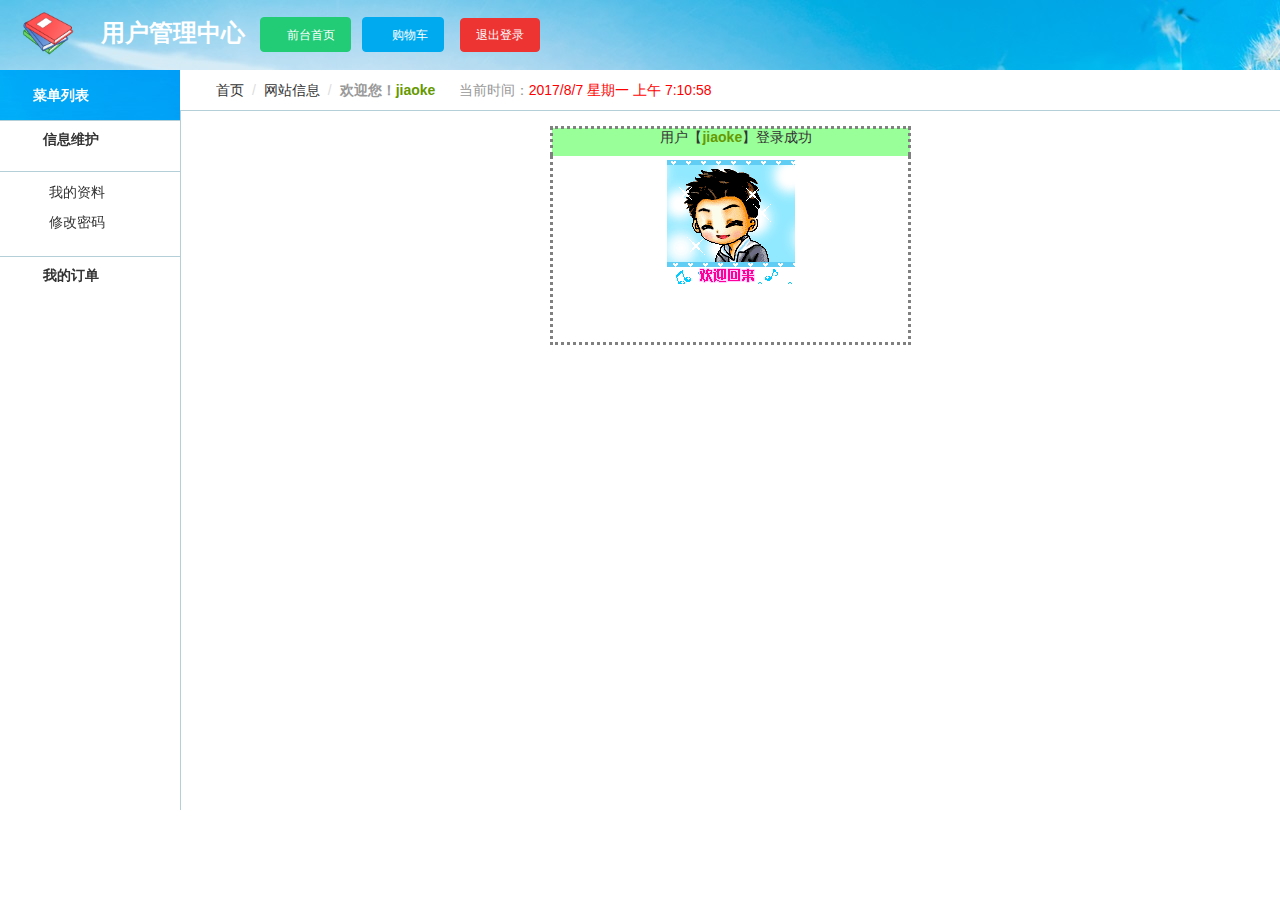
<file: BookShopWeb/UserRoom.html>
<!DOCTYPE html>
<html xmlns="http://www.w3.org/1999/xhtml">
<head><meta http-equiv="Content-Type" content="text/html; charset=utf-8" /><title>

</title>
<link rel="stylesheet" href="css/pintuer.css" /><link rel="stylesheet" href="css/admin.css" />
        <script src="js/jquery-1.9.1.js"></script>
        <script>
            $(document).ready(function () {
                $(".leftnav h2").click(function () {
                    $(this).next().slideToggle(200);
                    $(this).toggleClass("on");
                });
                $(".leftnav ul li a").click(function () {
                    $("#a_leader_txt").text($(this).text());
                    $(".leftnav ul li a").removeClass("on");
                    $(this).addClass("on");
                });
            });
        </script>
        <style>
            .menu-top {
                background: url(img/bg6.jpg);
                height:70px;
                overflow:hidden;
            }
            .leftnav-title1 { height:50px; background:url(img/left6.jpg);  color:#FFF; padding-left:22px;  font-size:14px; line-height:50px;}
        </style>
</head>
<body>
 <form method="post" action="./UserRoom.html" id="form1" class="form-x">
<div class="aspNetHidden">
<input type="hidden" name="__EVENTTARGET" id="__EVENTTARGET" value="" />
<input type="hidden" name="__EVENTARGUMENT" id="__EVENTARGUMENT" value="" />
<input type="hidden" name="__VIEWSTATE" id="__VIEWSTATE" value="noWigD68LW7UmUvOMOZ9N0PA2fKUn/mN7QeJ9lWlg94uFpGO83MGTdHO5ef3Q+kFGd1biC9eGWOQNcBkJYF4MbN3QXQNhbEHV/9qyg5qPNo5Op34jL36IIvRnjcKm/VEzoN1LbGuej5nhxZsLc8tm0XS4VryuBbQIgoir3UvhmJESLL3MPIYrMq8cV+WmdUA7hVEfAePdRw4KzRIMPc95Pe2EDbk/OxnfxPf7/5jmSd5/ezXQ7qhKO5vsdhUHudJa0s7z2nEwz0xOydUj6JGMw==" />
</div>

<script type="text/javascript">
//<![CDATA[
var theForm = document.forms['form1'];
if (!theForm) {
    theForm = document.form1;
}
function __doPostBack(eventTarget, eventArgument) {
    if (!theForm.onsubmit || (theForm.onsubmit() != false)) {
        theForm.__EVENTTARGET.value = eventTarget;
        theForm.__EVENTARGUMENT.value = eventArgument;
        theForm.submit();
    }
}
//]]>
</script>


        <div class=" menu-top">
            <div class="logo margin-big-left fadein-top">
                <h1>
                    <img src="img/menukey.png" class="radius-circle rotate-hover" height="50" alt="" />用户管理中心
                </h1>
            </div>
            <div class="head-l">
                <a class="button button-little bg-green" href="../Book/Index.html"><span class="icon-home"></span>前台首页</a>
                &nbsp;&nbsp;<a href="../Book/BookCar.html" class="button button-little bg-blue"><span class="icon-wrench"></span> 购物车</a>
                &nbsp;&nbsp;
                <a id="lbtnExit" class="button button-little bg-red" href="javascript:__doPostBack(&#39;ctl00$lbtnExit&#39;,&#39;&#39;)">退出登录</a>
            </div>
        </div>
        <div class="leftnav">
            <div class="leftnav-title1"><strong><span class="icon-list"></span>菜单列表</strong></div>
            <h2><span class="icon-user"></span>信息维护</h2>
            <ul style="display: block">
                
                <li><a href="UserInfo.html" ><span class="icon-caret-right"></span>我的资料</a></li>
                <li><a href="UserPwd.html" ><span class="icon-caret-right"></span>修改密码</a></li>
            </ul>
            <h2><span class="icon-pencil-square-o"></span><a href="UserOrder.html">我的订单</a></h2>
         
            
            
                
        
        </div>
        <ul class="bread">
            <li><a href="http://www.baidu.com" class="icon-home">首页</a></li>
            <li><a href="##" id="a_leader_txt">网站信息</a></li>
            <li><b>欢迎您！</b><span style="color: red;"><span id="labname" style="font-weight: 700; color: #669900">jiaoke</span></span>
                &nbsp;&nbsp;&nbsp;&nbsp;&nbsp;当前时间：<span style="color: red;"><span id="lblTime">2017/8/7 星期一 上午 7:10:58</span></span> </li>
        </ul>
        <div class="admin" style="height:700px">
            
            
    
     <table align="center"
                    style="border-style: dotted; width: 361px; height: 219px;">
                    <tr>
                        <td bgcolor="#99FF99"  style="text-align: center" class="style29">
                            &nbsp;&nbsp;
                            用户【<span id="ContentPlaceHolder1_labname" style="font-weight: 700; color: #669900">jiaoke</span>】登录成功</td>
                    </tr>
                    <tr>
                        <td style="text-align: center">
                            <img id="ContentPlaceHolder1_Image1" src="img/Welcome.gif" />
                        </td>
                    </tr>
                </table>

        </div>
        
    
<div class="aspNetHidden">

	<input type="hidden" name="__VIEWSTATEGENERATOR" id="__VIEWSTATEGENERATOR" value="E0A4F479" />
	<input type="hidden" name="__EVENTVALIDATION" id="__EVENTVALIDATION" value="3TgVYKML9PwQZPudJhnbVznE70jZuBMX5hT+aDL9R1S7kW2FaP8/kyDbTZfwL8Lf44P3mYDOezM2CFmAK5n56zKzAAH+g363uOr2yCaLBbjIeoui0txaBkJcZSpx2Fzg" />
</div></form>

<!-- Visual Studio Browser Link -->
<script type="application/json" id="__browserLink_initializationData">
    {"appName":"Firefox","requestId":"001d2e238efd47ecab72ff80d7f9ef6c"}
</script>
<script type="text/javascript" src="http://localhost:16604/684f63152dfd463dab384f72747561d2/browserLink" async="async"></script>
<!-- End Browser Link -->

</body>
</html>
</file>
<file: BookShopWeb/css/pintuer.css>
html{margin:0;padding:0;border:0;-webkit-text-size-adjust:100%;-ms-text-size-adjust:100%;-webkit-tap-highlight-color:rgba(0, 0, 0, 0);}
body, div, span, object, iframe, h1, h2, h3, h4, h5, h6, p, blockquote, pre, a, abbr, acronym, address, code, del, dfn, em, q, dl, dt, dd, ol, ul, li, fieldset, form, legend, caption, tbody, tfoot, thead, article, aside, dialog, figure, footer, header, hgroup, nav, section{border-style: none;
    border-color: inherit;
    border-width: 0;
    padding: 0;
    font-size:14px;vertical-align:baseline;
    margin-left: 0;
    margin-right: 0;
    margin-top: 0;
}
article, aside, details, figcaption, figure, dialog, footer, header, hgroup, menu, nav, section{display:block;}
body{font-size:14px;color:#333;background:#fff;font-family:"Microsoft YaHei","simsun","Helvetica Neue", Arial, Helvetica, sans-serif;}
img{border:0;vertical-align:bottom;}
::-webkit-input-placeholder{color:#999;}
:-moz-placeholder{color:#999;}
::-moz-placeholder{color:#999;}
:-ms-input-placeholder{color:#ccc;}
*{-webkit-box-sizing:border-box;-moz-box-sizing:border-box;box-sizing:border-box;}
*:before,*:after{-webkit-box-sizing:border-box;-moz-box-sizing:border-box;box-sizing:border-box;}
button::-moz-focus-inner,input::-moz-focus-inner{padding:0;border:0;}
textarea{overflow:auto;}
input:focus,textarea:focus,button:focus,select:focus{outline:none;}
input::-ms-clear{display:none;}
article,aside,details,figcaption,figure,footer,header,hgroup,main,nav,section,summary{display:block;}
audio,canvas,progress,video{display:inline-block;vertical-align:baseline;}
audio:not([controls]){display:none;height:0;}
[hidden],template{display:none;}
a{background:transparent;}
a:active,a:hover{outline:0;}
a:focus{outline:thin dotted;outline:5px auto -webkit-focus-ring-color;outline-offset:-2px;}
abbr[title]{border-bottom:1px dotted;}
b,strong{font-weight:bold;}
dfn{font-style:italic;}
mark{color:#000;background:#ff0;}
small{font-size:80%;}
sub,sup{position:relative;font-size:75%;line-height:0;vertical-align:baseline;}
sup{top:-.5em;}
sub{bottom:-.25em;}
svg:not(:root){overflow:hidden;}
figure{margin:1em 40px;}
hr{height:0;-moz-box-sizing:content-box;box-sizing:content-box;}
pre{overflow:auto;}
code,kbd,pre,samp{font-family:monospace, monospace;font-size:1em;}
button,input,optgroup,select,textarea{margin:0;font:inherit;}
button{overflow:visible;}
button,select{text-transform:none;}
button,html input[type="button"],input[type="reset"],input[type="submit"]{-webkit-appearance:button;cursor:pointer;}
button[disabled],html input[disabled]{cursor:default;}
button::-moz-focus-inner,input::-moz-focus-inner{padding:0;border:0;}
input{line-height:normal;}
input[type="checkbox"],input[type="radio"]{box-sizing:border-box;padding:0;}
input[type="number"]::-webkit-inner-spin-button,input[type="number"]::-webkit-outer-spin-button{height:auto;}
input[type="search"]{-webkit-box-sizing:content-box;-moz-box-sizing:content-box;box-sizing:content-box;-webkit-appearance:textfield;}
input[type="search"]::-webkit-search-cancel-button,input[type="search"]::-webkit-search-decoration{-webkit-appearance:none;}
fieldset{padding:.35em .625em .75em;margin:0 2px;border:1px solid #c0c0c0;}
legend{padding:0;border:0;}
optgroup{font-weight:bold;}
table{border-spacing:0;border-collapse:collapse;
    margin-top: 0px;
}
td,th{padding:0;}
.button{border:solid 1px #ddd;background:transparent;border-radius:4px;font-size:14px;padding:6px 15px;margin:0;display:inline-block;line-height:20px;transition:all 1s cubic-bezier(0.175, 0.885, 0.32, 1) 0s;}
.button[disabled]{pointer-events:none;cursor:not-allowed;webkit-box-shadow:none;box-shadow:none;filter:alpha(opacity=50);opacity:.5;}
.button:active{background-image:none;outline:0;transition:all 0.3s cubic-bezier(0.175, 0.885, 0.32, 1) 0s;}
.button:hover{transition:all 0.3s cubic-bezier(0.175, 0.885, 0.32, 1) 0s;}
.button-block{display:block;width:100%;}
.button-large{padding:15px 20px;font-size:24px;line-height:24px;}
.button-big{padding:10px 15px;font-size:18px;line-height:22px;}
.button-small{padding:5px 10px;font-size:12px;font-weight:normal;line-height:18px;}
.button-little{padding:3px 5px;font-size:12px;font-weight:normal;line-height:16px;}
.button.bg-main,.button.bg-sub,.button.bg-dot,.button.bg-black,.button.bg-gray,.button.bg-red,.button.bg-yellow,.button.bg-blue,.button.bg-green{color:#fff;}
.layout{width:100%;}
.container,.container-layout{margin:0 auto;padding:0 10px;}
@media (min-width:760px){.container{width:760px;}}
@media (min-width:1000px){.container{width:1000px;}}
@media (min-width:1200px){.container{width:1200px;}}
.line{margin:0;padding:0;}
.x1,.x2,.x3,.x4,.x5,.x6,.x7,.x8,.x9,.x10,.x11,.x12,.xl1,.xl2,.xl3,.xl4,.xl5,.xl6,.xl7,.xl8,.xl9,.xl10,.xl11,.xl12,.xs1,.xs2,.xs3,.xs4,.xs5,.xs6,.xs7,.xs8,.xs9,.xs10,.xs11,.xs12,.xm1,.xm2,.xm3,.xm4,.xm5,.xm6,.xm7,.xm8,.xm9,.xm10,.xm11,.xm12,.xb1,.xb2,.xb3,.xb4,.xb5,.xb6,.xb7,.xb8,.xb9,.xb10,.xb11,.xb12{position:relative;min-height:1px;}
.line-big{margin-left:-10px;margin-right:-10px;}
.line-big .x1,.line-big .x2,.line-big .x3,.line-big .x4,.line-big .x5,.line-big .x6,.line-big .x7,.line-big .x8,.line-big .x9,.line-big .x10,.line-big .x11,.line-big .x12,
.line-big .xl1,.line-big .xl2,.line-big .xl3,.line-big .xl4,.line-big .xl5,.line-big .xl6,.line-big .xl7,.line-big .xl8,.line-big .xl9,.line-big .xl10,.line-big .xl11,.line-big .xl12,
.line-big .xs1,.line-big .xs2,.line-big .xs3,.line-big .xs4,.line-big .xs5,.line-big .xs6,.line-big .xs7,.line-big .xs8,.line-big .xs9,.line-big .xs10,.line-big .xs11,.line-big .xs12,
.line-big .xm1,.line-big .xm2,.line-big .xm3,.line-big .xm4,.line-big .xm5,.line-big .xm6,.line-big .xm7,.line-big .xm8,.line-big .xm9,.line-big .xm10,.line-big .xm11,.line-big .xm12,
.line-big .xb1,.line-big .xb2,.line-big .xb3,.line-big .xb4,.line-big .xb5,.line-big .xb6,.line-big .xb7,.line-big .xb8,.line-big .xb9,.line-big .xb10,.line-big .xb11,.line-big .xb12{position:relative;min-height:1px;padding-right:10px;padding-left:10px;}
.line-middle{margin-left:-5px;margin-right:-5px;}
.line-middle .x1,.line-middle .x2,.line-middle .x3,.line-middle .x4,.line-middle .x5,.line-middle .x6,.line-middle .x7,.line-middle .x8,.line-middle .x9,.line-middle .x10,.line-middle .x11,.line-middle .x12,
.line-middle .xl1,.line-middle .xl2,.line-middle .xl3,.line-middle .xl4,.line-middle .xl5,.line-middle .xl6,.line-middle .xl7,.line-middle .xl8,.line-middle .xl9,.line-middle .xl10,.line-middle .xl11,.line-middle .xl12,
.line-middle .xs1,.line-middle .xs2,.line-middle .xs3,.line-middle .xs4,.line-middle .xs5,.line-middle .xs6,.line-middle .xs7,.line-middle .xs8,.line-middle .xs9,.line-middle .xs10,.line-middle .xs11,.line-middle .xs12,
.line-middle .xm1,.line-middle .xm2,.line-middle .xm3,.line-middle .xm4,.line-middle .xm5,.line-middle .xm6,.line-middle .xm7,.line-middle .xm8,.line-middle .xm9,.line-middle .xm10,.line-middle .xm11,.line-middle .xm12,
.line-middle .xb1,.line-middle .xb2,.line-middle .xb3,.line-middle .xb4,.line-middle .xb5,.line-middle .xb6,.line-middle .xb7,.line-middle .xb8,.line-middle .xb9,.line-middle .xb10,.line-middle .xb11,.line-middle .xb12{position:relative;min-height:1px;padding-right:5px;padding-left:5px;}
.line-small{margin-left:-2px;margin-right:-2px;}
.line-small .x1,.line-small .x2,.line-small .x3,.line-small .x4,.line-small .x5,.line-small .x6,.line-small .x7,.line-small .x8,.line-small .x9,.line-small .x10,.line-small .x11,.line-small .x12,
.line-small .xl1,.line-small .xl2,.line-small .xl3,.line-small .xl4,.line-small .xl5,.line-small .xl6,.line-small .xl7,.line-small .xl8,.line-small .xl9,.line-small .xl10,.line-small .xl11,.line-small .xl12,
.line-small .xs1,.line-small .xs2,.line-small .xs3,.line-small .xs4,.line-small .xs5,.line-small .xs6,.line-small .xs7,.line-small .xs8,.line-small .xs9,.line-small .xs10,.line-small .xs11,.line-small .xs12,
.line-small .xm1,.line-small .xm2,.line-small .xm3,.line-small .xm4,.line-small .xm5,.line-small .xm6,.line-small .xm7,.line-small .xm8,.line-small .xm9,.line-small .xm10,.line-small .xm11,.line-small .xm12,
.line-small .xb1,.line-small .xb2,.line-small .xb3,.line-small .xb4,.line-small .xb5,.line-small .xb6,.line-small .xb7,.line-small .xb8,.line-small .xb9,.line-small .xb10,.line-small .xb11,.line-small .xb12{position:relative;min-height:1px;padding-right:2px;padding-left:2px;}
.x1,.x2,.x3,.x4,.x5,.x6,.x7,.x8,.x9,.x10,.x11,.x12{float:left;}
.x1{width:8.33333333%;}.x2{width:16.66666667%;}.x3{width:25%;}.x4{width:33.33333333%;}.x5{width:41.66666667%;}.x6{width:50%;}.x7{width:58.33333333%;}.x8{width:66.66666667%;}.x9{width:75%;}.x10{width:83.33333333%;}.x11{width:91.66666667%;}.x12{width:100%;}
.x0-left{left:0;}.x1-left{left:8.33333333%;}.x2-left{left:16.66666667%;}.x3-left{left:25%;}.x4-left{left:33.33333333%;}.x5-left{left:41.66666667%;}.x6-left{left:50%;}.x7-left{left:58.33333333%;}.x8-left{left:66.66666667%;}.x9-left{left:75%;}.x10-left{left:83.33333333%;}.x11-left{left:91.66666667%;}.x12-left{left:100%;}
.x0-right{right:0;}.x1-right{right:8.33333333%;}.x2-right{right:16.66666667%;}.x3-right{right:25%;}.x4-right{right:33.33333333%;}.x5-right{right:41.66666667%;}.x6-right{right:50%;}.x7-right{right:58.33333333%;}.x8-right{right:66.66666667%;}.x9-right{right:75%;}.x10-right{right:83.33333333%;}.x11-right{right:91.66666667%;}.x12-right{right:100%;}
.x0-move{margin-left:0;}.x1-move{margin-left:8.33333333%;}.x2-move{margin-left:16.66666667%;}.x3-move{margin-left:25%;}.x4-move{margin-left:33.33333333%;}.x5-move{margin-left:41.66666667%;}.x6-move{margin-left:50%;}.x7-move{margin-left:58.33333333%;}.x8-move{margin-left:66.66666667%;}.x9-move{margin-left:75%;}.x10-move{margin-left:83.33333333%;}.x11-move{margin-left:91.66666667%;}.x12-move{margin-left:100%;}
@media (min-width:300px){
.xl1,.xl2,.xl3,.xl4,.xl5,.xl6,.xl7,.xl8,.xl9,.xl10,.xl11,.xl12{float:left;}
.xl1{width:8.33333333%;}.xl2{width:16.66666667%;}.xl3{width:25%;}.xl4{width:33.33333333%;}.xl5{width:41.66666667%;}.xl6{width:50%;}.xl7{width:58.33333333%;}.xl8{width:66.66666667%;}.xl9{width:75%;}.xl10{width:83.33333333%;}.xl11{width:91.66666667%;}.xl12{width:100%;}
.xl0-left{left:0;}.xl1-left{left:8.33333333%;}.xl2-left{left:16.66666667%;}.xl3-left{left:25%;}.xl4-left{left:33.33333333%;}.xl5-left{left:41.66666667%;}.xl6-left{left:50%;}.xl7-left{left:58.33333333%;}.xl8-left{left:66.66666667%;}.xl9-left{left:75%;}.xl10-left{left:83.33333333%;}.xl11-left{left:91.66666667%;}.xl12-left{left:100%;}
.xl0-right{right:0;}.xl1-right{right:8.33333333%;}.xl2-right{right:16.66666667%;}.xl3-right{right:25%;}.xl4-right{right:33.33333333%;}.xl5-right{right:41.66666667%;}.xl6-right{right:50%;}.xl7-right{right:58.33333333%;}.xl8-right{right:66.66666667%;}.xl9-right{right:75%;}.xl10-right{right:83.33333333%;}.xl11-right{right:91.66666667%;}.xl12-right{right:100%;}
.xl0-move{margin-left:0;}.xl1-move{margin-left:8.33333333%;}.xl2-move{margin-left:16.66666667%;}.xl3-move{margin-left:25%;}.xl4-move{margin-left:33.33333333%;}.xl5-move{margin-left:41.66666667%;}.xl6-move{margin-left:50%;}.xl7-move{margin-left:58.33333333%;}.xl8-move{margin-left:66.66666667%;}.xl9-move{margin-left:75%;}.xl10-move{margin-left:83.33333333%;}.xl11-move{margin-left:91.66666667%;}.xl12-move{margin-left:100%;}
}
@media (min-width:760px){
.xs1,.xs2,.xs3,.xs4,.xs5,.xs6,.xs7,.xs8,.xs9,.xs10,.xs11,.xs12{float:left;}
.xs1{width:8.33333333%;}.xs2{width:16.66666667%;}.xs3{width:25%;}.xs4{width:33.33333333%;}.xs5{width:41.66666667%;}.xs6{width:50%;}.xs7{width:58.33333333%;}.xs8{width:66.66666667%;}.xs9{width:75%;}.xs10{width:83.33333333%;}.xs11{width:91.66666667%;}.xs12{width:100%;}
.xs0-left{left:0;}.xs1-left{left:8.33333333%;}.xs2-left{left:16.66666667%;}.xs3-left{left:25%;}.xs4-left{left:33.33333333%;}.xs5-left{left:41.66666667%;}.xs6-left{left:50%;}.xs7-left{left:58.33333333%;}.xs8-left{left:66.66666667%;}.xs9-left{left:75%;}.xs10-left{left:83.33333333%;}.xs11-left{left:91.66666667%;}.xs12-left{left:100%;}
.xs0-right{right:0;}.xs1-right{right:8.33333333%;}.xs2-right{right:16.66666667%;}.xs3-right{right:25%;}.xs4-right{right:33.33333333%;}.xs5-right{right:41.66666667%;}.xs6-right{right:50%;}.xs7-right{right:58.33333333%;}.xs8-right{right:66.66666667%;}.xs9-right{right:75%;}.xs10-right{right:83.33333333%;}.xs11-right{right:91.66666667%;}.xs12-right{right:100%;}
.xs0-move{margin-left:0;}.xs1-move{margin-left:8.33333333%;}.xs2-move{margin-left:16.66666667%;}.xs3-move{margin-left:25%;}.xs4-move{margin-left:33.33333333%;}.xs5-move{margin-left:41.66666667%;}.xs6-move{margin-left:50%;}.xs7-move{margin-left:58.33333333%;}.xs8-move{margin-left:66.66666667%;}.xs9-move{margin-left:75%;}.xs10-move{margin-left:83.33333333%;}.xs11-move{margin-left:91.66666667%;}.xs12-move{margin-left:100%;}
}
@media (min-width:1000px){
.xm1,.xm2,.xm3,.xm4,.xm5,.xm6,.xm7,.xm8,.xm9,.xm10,.xm11,.xm12{float:left;}
.xm1{width:8.33333333%;}.xm2{width:16.66666667%;}.xm3{width:25%;}.xm4{width:33.33333333%;}.xm5{width:41.66666667%;}.xm6{width:50%;}.xm7{width:58.33333333%;}.xm8{width:66.66666667%;}.xm9{width:75%;}.xm10{width:83.33333333%;}.xm11{width:91.66666667%;}.xm12{width:100%;}
.xm0-left{left:0;}.xm1-left{left:8.33333333%;}.xm2-left{left:16.66666667%;}.xm3-left{left:25%;}.xm4-left{left:33.33333333%;}.xm5-left{left:41.66666667%;}.xm6-left{left:50%;}.xm7-left{left:58.33333333%;}.xm8-left{left:66.66666667%;}.xm9-left{left:75%;}.xm10-left{left:83.33333333%;}.xm11-left{left:91.66666667%;}.xm12-left{left:100%;}
.xm0-right{right:0;}.xm1-right{right:8.33333333%;}.xm2-right{right:16.66666667%;}.xm3-right{right:25%;}.xm4-right{right:33.33333333%;}.xm5-right{right:41.66666667%;}.xm6-right{right:50%;}.xm7-right{right:58.33333333%;}.xm8-right{right:66.66666667%;}.xm9-right{right:75%;}.xm10-right{right:83.33333333%;}.xm11-right{right:91.66666667%;}.xm12-right{right:100%;}
.xm0-move{margin-left:0;}.xm1-move{margin-left:8.33333333%;}.xm2-move{margin-left:16.66666667%;}.xm3-move{margin-left:25%;}.xm4-move{margin-left:33.33333333%;}.xm5-move{margin-left:41.66666667%;}.xm6-move{margin-left:50%;}.xm7-move{margin-left:58.33333333%;}.xm8-move{margin-left:66.66666667%;}.xm9-move{margin-left:75%;}.xm10-move{margin-left:83.33333333%;}.xm11-move{margin-left:91.66666667%;}.xm12-move{margin-left:100%;}
}
@media (min-width:1200px){
.xb1,.xb2,.xb3,.xb4,.xb5,.xb6,.xb7,.xb8,.xb9,.xb10,.xb11,.xb12{float:left;}
.xb1{width:8.33333333%;}.xb2{width:16.66666667%;}.xb3{width:25%;}.xb4{width:33.33333333%;}.xb5{width:41.66666667%;}.xb6{width:50%;}.xb7{width:58.33333333%;}.xb8{width:66.66666667%;}.xb9{width:75%;}.xb10{width:83.33333333%;}.xb11{width:91.66666667%;}.xb12{width:100%;}
.xb0-left{left:0;}.xb1-left{left:8.33333333%;}.xb2-left{left:16.66666667%;}.xb3-left{left:25%;}.xb4-left{left:33.33333333%;}.xb5-left{left:41.66666667%;}.xb6-left{left:50%;}.xb7-left{left:58.33333333%;}.xb8-left{left:66.66666667%;}.xb9-left{left:75%;}.xb10-left{left:83.33333333%;}.xb11-left{left:91.66666667%;}.xb12-left{left:100%;}
.xb0-right{right:0;}.xb1-right{right:8.33333333%;}.xb2-right{right:16.66666667%;}.xb3-right{right:25%;}.xb4-right{right:33.33333333%;}.xb5-right{right:41.66666667%;}.xb6-right{right:50%;}.xb7-right{right:58.33333333%;}.xb8-right{right:66.66666667%;}.xb9-right{right:75%;}.xb10-right{right:83.33333333%;}.xb11-right{right:91.66666667%;}.xb12-right{right:100%;}
.xb0-move{margin-left:0;}.xb1-move{margin-left:8.33333333%;}.xb2-move{margin-left:16.66666667%;}.xb3-move{margin-left:25%;}.xb4-move{margin-left:33.33333333%;}.xb5-move{margin-left:41.66666667%;}.xb6-move{margin-left:50%;}.xb7-move{margin-left:58.33333333%;}.xb8-move{margin-left:66.66666667%;}.xb9-move{margin-left:75%;}.xb10-move{margin-left:83.33333333%;}.xb11-move{margin-left:91.66666667%;}.xb12-move{margin-left:100%;}
}
@media (max-width:760px){
.show-l{display:block !important;}
.hidden-l{display:none !important;}
}
@media (min-width:761px) and (max-width:1000px){
.show-s{display:block !important;}
.hidden-s{display:none !important;}
}
@media (min-width:1001px) and (max-width:1200px){
.show-m{display:block !important;}
.hidden-m{display:none !important;}
}
@media (min-width:1201px){
.show-b{display:block !important;}
.hidden-b{display:none !important;}
}

@font-face{
font-family:'FontAwesome';
src:url('http://libs.baidu.com/fontawesome/4.1.0/fonts/fontawesome-webfont.eot?v=4.1.0');
src:url('http://libs.baidu.com/fontawesome/4.1.0/fonts/fontawesome-webfont.eot?#iefix&v=4.1.0') format('embedded-opentype'), url('http://libs.baidu.com/fontawesome/4.1.0/fonts/fontawesome-webfont.woff?v=4.1.0') format('woff'), url('http://libs.baidu.com/fontawesome/4.1.0/fonts/fontawesome-webfont.ttf?v=4.1.0') format('truetype'), url('http://libs.baidu.com/fontawesome/4.1.0/fonts/fontawesome-webfont.svg?v=4.1.0#fontawesomeregular') format('svg');
font-weight:normal;font-style:normal;
}


[class*='icon-']:before{display:inline-block;font-family:"FontAwesome";font-weight:normal;font-style:normal;vertical-align:baseline;line-height:1;-webkit-font-smoothing:antialiased;-moz-osx-font-smoothing:grayscale;}
.icon-glass:before{content:"\f000";}.icon-music:before{content:"\f001";}.icon-search:before{content:"\f002";}.icon-envelope-o:before{content:"\f003";}.icon-heart:before{content:"\f004";}.icon-star:before{content:"\f005";}.icon-star-o:before{content:"\f006";}.icon-user:before{content:"\f007";}.icon-film:before{content:"\f008";}.icon-th-large:before{content:"\f009";}.icon-th:before{content:"\f00a";}.icon-th-list:before{content:"\f00b";}.icon-check:before{content:"\f00c";}.icon-times:before{content:"\f00d";}.icon-search-plus:before{content:"\f00e";}
.icon-search-minus:before{content:"\f010";}.icon-power-off:before{content:"\f011";}.icon-signal:before{content:"\f012";}.icon-gear:before,.icon-cog:before{content:"\f013";}.icon-trash-o:before{content:"\f014";}.icon-home:before{content:"\f015";}.icon-file-o:before{content:"\f016";}.icon-clock-o:before{content:"\f017";}.icon-road:before{content:"\f018";}.icon-download:before{content:"\f019";}.icon-arrow-circle-o-down:before{content:"\f01a";}.icon-arrow-circle-o-up:before{content:"\f01b";}.icon-inbox:before{content:"\f01c";}.icon-play-circle-o:before{content:"\f01d";}.icon-rotate-right:before,.icon-repeat:before{content:"\f01e";}
.icon-refresh:before{content:"\f021";}.icon-list-alt:before{content:"\f022";}.icon-lock:before{content:"\f023";}.icon-flag:before{content:"\f024";}.icon-headphones:before{content:"\f025";}.icon-volume-off:before{content:"\f026";}.icon-volume-down:before{content:"\f027";}.icon-volume-up:before{content:"\f028";}.icon-qrcode:before{content:"\f029";}.icon-barcode:before{content:"\f02a";}.icon-tag:before{content:"\f02b";}.icon-tags:before{content:"\f02c";}.icon-book:before{content:"\f02d";}.icon-bookmark:before{content:"\f02e";}.icon-print:before{content:"\f02f";}
.icon-camera:before{content:"\f030";}.icon-font:before{content:"\f031";}.icon-bold:before{content:"\f032";}.icon-italic:before{content:"\f033";}.icon-text-height:before{content:"\f034";}.icon-text-width:before{content:"\f035";}.icon-align-left:before{content:"\f036";}.icon-align-center:before{content:"\f037";}.icon-align-right:before{content:"\f038";}.icon-align-justify:before{content:"\f039";}.icon-list:before{content:"\f03a";}.icon-dedent:before,.icon-outdent:before{content:"\f03b";}.icon-indent:before{content:"\f03c";}.icon-video-camera:before{content:"\f03d";}.icon-photo:before,.icon-image:before,.icon-picture-o:before{content:"\f03e";}
.icon-pencil:before{content:"\f040";}.icon-map-marker:before{content:"\f041";}.icon-adjust:before{content:"\f042";}.icon-tint:before{content:"\f043";}.icon-edit:before,.icon-pencil-square-o:before{content:"\f044";}.icon-share-square-o:before{content:"\f045";}.icon-check-square-o:before{content:"\f046";}.icon-arrows:before{content:"\f047";}.icon-step-backward:before{content:"\f048";}.icon-fast-backward:before{content:"\f049";}.icon-backward:before{content:"\f04a";}.icon-play:before{content:"\f04b";}.icon-pause:before{content:"\f04c";}.icon-stop:before{content:"\f04d";}.icon-forward:before{content:"\f04e";}
.icon-fast-forward:before{content:"\f050";}.icon-step-forward:before{content:"\f051";}.icon-eject:before{content:"\f052";}.icon-chevron-left:before{content:"\f053";}.icon-chevron-right:before{content:"\f054";}.icon-plus-circle:before{content:"\f055";}.icon-minus-circle:before{content:"\f056";}.icon-times-circle:before{content:"\f057";}.icon-check-circle:before{content:"\f058";}.icon-question-circle:before{content:"\f059";}.icon-info-circle:before{content:"\f05a";}.icon-crosshairs:before{content:"\f05b";}.icon-times-circle-o:before{content:"\f05c";}.icon-check-circle-o:before{content:"\f05d";}.icon-ban:before{content:"\f05e";}
.icon-arrow-left:before{content:"\f060";}.icon-arrow-right:before{content:"\f061";}.icon-arrow-up:before{content:"\f062";}.icon-arrow-down:before{content:"\f063";}.icon-mail-forward:before,.icon-share:before{content:"\f064";}.icon-expand:before{content:"\f065";}.icon-compress:before{content:"\f066";}.icon-plus:before{content:"\f067";}.icon-minus:before{content:"\f068";}.icon-asterisk:before{content:"\f069";}.icon-exclamation-circle:before{content:"\f06a";}.icon-gift:before{content:"\f06b";}.icon-leaf:before{content:"\f06c";}.icon-fire:before{content:"\f06d";}.icon-eye:before{content:"\f06e";}
.icon-eye-slash:before{content:"\f070";}.icon-warning:before,.icon-exclamation-triangle:before{content:"\f071";}.icon-plane:before{content:"\f072";}.icon-calendar:before{content:"\f073";}.icon-random:before{content:"\f074";}.icon-comment:before{content:"\f075";}.icon-magnet:before{content:"\f076";}.icon-chevron-up:before{content:"\f077";}.icon-chevron-down:before{content:"\f078";}.icon-retweet:before{content:"\f079";}.icon-shopping-cart:before{content:"\f07a";}.icon-folder:before{content:"\f07b";}.icon-folder-open:before{content:"\f07c";}.icon-arrows-v:before{content:"\f07d";}.icon-arrows-h:before{content:"\f07e";}
.icon-bar-chart-o:before{content:"\f080";}.icon-twitter-square:before{content:"\f081";}.icon-facebook-square:before{content:"\f082";}.icon-camera-retro:before{content:"\f083";}.icon-key:before{content:"\f084";}.icon-gears:before,.icon-cogs:before{content:"\f085";}.icon-comments:before{content:"\f086";}.icon-thumbs-o-up:before{content:"\f087";}.icon-thumbs-o-down:before{content:"\f088";}.icon-star-half:before{content:"\f089";}.icon-heart-o:before{content:"\f08a";}.icon-sign-out:before{content:"\f08b";}.icon-linkedin-square:before{content:"\f08c";}.icon-thumb-tack:before{content:"\f08d";}.icon-external-link:before{content:"\f08e";}
.icon-sign-in:before{content:"\f090";}.icon-trophy:before{content:"\f091";}.icon-github-square:before{content:"\f092";}.icon-upload:before{content:"\f093";}.icon-lemon-o:before{content:"\f094";}.icon-phone:before{content:"\f095";}.icon-square-o:before{content:"\f096";}.icon-bookmark-o:before{content:"\f097";}.icon-phone-square:before{content:"\f098";}.icon-twitter:before{content:"\f099";}.icon-facebook:before{content:"\f09a";}.icon-github:before{content:"\f09b";}.icon-unlock:before{content:"\f09c";}.icon-credit-card:before{content:"\f09d";}.icon-rss:before{content:"\f09e";}
.icon-hdd-o:before{content:"\f0a0";}.icon-bullhorn:before{content:"\f0a1";}.icon-bell:before{content:"\f0f3";}.icon-certificate:before{content:"\f0a3";}.icon-hand-o-right:before{content:"\f0a4";}.icon-hand-o-left:before{content:"\f0a5";}.icon-hand-o-up:before{content:"\f0a6";}.icon-hand-o-down:before{content:"\f0a7";}.icon-arrow-circle-left:before{content:"\f0a8";}.icon-arrow-circle-right:before{content:"\f0a9";}.icon-arrow-circle-up:before{content:"\f0aa";}.icon-arrow-circle-down:before{content:"\f0ab";}.icon-globe:before{content:"\f0ac";}.icon-wrench:before{content:"\f0ad";}.icon-tasks:before{content:"\f0ae";}
.icon-filter:before{content:"\f0b0";}.icon-briefcase:before{content:"\f0b1";}.icon-arrows-alt:before{content:"\f0b2";}.icon-group:before,.icon-users:before{content:"\f0c0";}.icon-chain:before,.icon-link:before{content:"\f0c1";}.icon-cloud:before{content:"\f0c2";}.icon-flask:before{content:"\f0c3";}.icon-cut:before,.icon-scissors:before{content:"\f0c4";}.icon-copy:before,.icon-files-o:before{content:"\f0c5";}.icon-paperclip:before{content:"\f0c6";}.icon-save:before,.icon-floppy-o:before{content:"\f0c7";}.icon-square:before{content:"\f0c8";}.icon-navicon:before,.icon-reorder:before,.icon-bars:before{content:"\f0c9";}.icon-list-ul:before{content:"\f0ca";}.icon-list-ol:before{content:"\f0cb";}.icon-strikethrough:before{content:"\f0cc";}.icon-underline:before{content:"\f0cd";}.icon-table:before{content:"\f0ce";}
.icon-magic:before{content:"\f0d0";}.icon-truck:before{content:"\f0d1";}.icon-pinterest:before{content:"\f0d2";}.icon-pinterest-square:before{content:"\f0d3";}.icon-google-plus-square:before{content:"\f0d4";}.icon-google-plus:before{content:"\f0d5";}.icon-money:before{content:"\f0d6";}.icon-caret-down:before{content:"\f0d7";}.icon-caret-up:before{content:"\f0d8";}.icon-caret-left:before{content:"\f0d9";}.icon-caret-right:before{content:"\f0da";}.icon-columns:before{content:"\f0db";}.icon-unsorted:before,.icon-sort:before{content:"\f0dc";}.icon-sort-down:before,.icon-sort-desc:before{content:"\f0dd";}.icon-sort-up:before,.icon-sort-asc:before{content:"\f0de";}
.icon-envelope:before{content:"\f0e0";}.icon-linkedin:before{content:"\f0e1";}.icon-rotate-left:before,.icon-undo:before{content:"\f0e2";}.icon-legal:before,.icon-gavel:before{content:"\f0e3";}.icon-dashboard:before,.icon-tachometer:before{content:"\f0e4";}.icon-comment-o:before{content:"\f0e5";}.icon-comments-o:before{content:"\f0e6";}.icon-flash:before,.icon-bolt:before{content:"\f0e7";}.icon-sitemap:before{content:"\f0e8";}.icon-umbrella:before{content:"\f0e9";}.icon-paste:before,.icon-clipboard:before{content:"\f0ea";}.icon-lightbulb-o:before{content:"\f0eb";}.icon-exchange:before{content:"\f0ec";}.icon-cloud-download:before{content:"\f0ed";}.icon-cloud-upload:before{content:"\f0ee";}
.icon-user-md:before{content:"\f0f0";}.icon-stethoscope:before{content:"\f0f1";}.icon-suitcase:before{content:"\f0f2";}.icon-bell-o:before{content:"\f0a2";}.icon-coffee:before{content:"\f0f4";}.icon-cutlery:before{content:"\f0f5";}.icon-file-text-o:before{content:"\f0f6";}.icon-building-o:before{content:"\f0f7";}.icon-hospital-o:before{content:"\f0f8";}.icon-ambulance:before{content:"\f0f9";}.icon-medkit:before{content:"\f0fa";}.icon-fighter-jet:before{content:"\f0fb";}.icon-beer:before{content:"\f0fc";}.icon-h-square:before{content:"\f0fd";}.icon-plus-square:before{content:"\f0fe";}
.icon-angle-double-left:before{content:"\f100";}.icon-angle-double-right:before{content:"\f101";}.icon-angle-double-up:before{content:"\f102";}.icon-angle-double-down:before{content:"\f103";}.icon-angle-left:before{content:"\f104";}.icon-angle-right:before{content:"\f105";}.icon-angle-up:before{content:"\f106";}.icon-angle-down:before{content:"\f107";}.icon-desktop:before{content:"\f108";}.icon-laptop:before{content:"\f109";}.icon-tablet:before{content:"\f10a";}.icon-mobile-phone:before,.icon-mobile:before{content:"\f10b";}.icon-circle-o:before{content:"\f10c";}.icon-quote-left:before{content:"\f10d";}.icon-quote-right:before{content:"\f10e";}
.icon-spinner:before{content:"\f110";}.icon-circle:before{content:"\f111";}.icon-mail-reply:before,.icon-reply:before{content:"\f112";}.icon-github-alt:before{content:"\f113";}.icon-folder-o:before{content:"\f114";}.icon-folder-open-o:before{content:"\f115";}.icon-smile-o:before{content:"\f118";}.icon-frown-o:before{content:"\f119";}.icon-meh-o:before{content:"\f11a";}.icon-gamepad:before{content:"\f11b";}.icon-keyboard-o:before{content:"\f11c";}.icon-flag-o:before{content:"\f11d";}.icon-flag-checkered:before{content:"\f11e";}
.icon-terminal:before{content:"\f120";}.icon-code:before{content:"\f121";}.icon-mail-reply-all:before,.icon-reply-all:before{content:"\f122";}.icon-star-half-empty:before,.icon-star-half-full:before,.icon-star-half-o:before{content:"\f123";}.icon-location-arrow:before{content:"\f124";}.icon-crop:before{content:"\f125";}.icon-code-fork:before{content:"\f126";}.icon-unlink:before,.icon-chain-broken:before{content:"\f127";}.icon-question:before{content:"\f128";}.icon-info:before{content:"\f129";}.icon-exclamation:before{content:"\f12a";}.icon-superscript:before{content:"\f12b";}.icon-subscript:before{content:"\f12c";}.icon-eraser:before{content:"\f12d";}.icon-puzzle-piece:before{content:"\f12e";}
.icon-microphone:before{content:"\f130";}.icon-microphone-slash:before{content:"\f131";}.icon-shield:before{content:"\f132";}.icon-calendar-o:before{content:"\f133";}.icon-fire-extinguisher:before{content:"\f134";}.icon-rocket:before{content:"\f135";}.icon-maxcdn:before{content:"\f136";}.icon-chevron-circle-left:before{content:"\f137";}.icon-chevron-circle-right:before{content:"\f138";}.icon-chevron-circle-up:before{content:"\f139";}.icon-chevron-circle-down:before{content:"\f13a";}.icon-html5:before{content:"\f13b";}.icon-css3:before{content:"\f13c";}.icon-anchor:before{content:"\f13d";}.icon-unlock-alt:before{content:"\f13e";}
.icon-bullseye:before{content:"\f140";}.icon-ellipsis-h:before{content:"\f141";}.icon-ellipsis-v:before{content:"\f142";}.icon-rss-square:before{content:"\f143";}.icon-play-circle:before{content:"\f144";}.icon-ticket:before{content:"\f145";}.icon-minus-square:before{content:"\f146";}.icon-minus-square-o:before{content:"\f147";}.icon-level-up:before{content:"\f148";}.icon-level-down:before{content:"\f149";}.icon-check-square:before{content:"\f14a";}.icon-pencil-square:before{content:"\f14b";}.icon-external-link-square:before{content:"\f14c";}.icon-share-square:before{content:"\f14d";}.icon-compass:before{content:"\f14e";}
.icon-toggle-down:before,.icon-caret-square-o-down:before{content:"\f150";}.icon-toggle-up:before,.icon-caret-square-o-up:before{content:"\f151";}.icon-toggle-right:before,.icon-caret-square-o-right:before{content:"\f152";}.icon-euro:before,.icon-eur:before{content:"\f153";}.icon-gbp:before{content:"\f154";}.icon-dollar:before,.icon-usd:before{content:"\f155";}.icon-rupee:before,.icon-inr:before{content:"\f156";}.icon-cny:before,.icon-rmb:before,.icon-yen:before,.icon-jpy:before{content:"\f157";}.icon-ruble:before,.icon-rouble:before,.icon-rub:before{content:"\f158";}.icon-won:before,.icon-krw:before{content:"\f159";}.icon-bitcoin:before,.icon-btc:before{content:"\f15a";}.icon-file:before{content:"\f15b";}.icon-file-text:before{content:"\f15c";}.icon-sort-alpha-asc:before{content:"\f15d";}.icon-sort-alpha-desc:before{content:"\f15e";}
.icon-sort-amount-asc:before{content:"\f160";}.icon-sort-amount-desc:before{content:"\f161";}.icon-sort-numeric-asc:before{content:"\f162";}.icon-sort-numeric-desc:before{content:"\f163";}.icon-thumbs-up:before{content:"\f164";}.icon-thumbs-down:before{content:"\f165";}.icon-youtube-square:before{content:"\f166";}.icon-youtube:before{content:"\f167";}.icon-xing:before{content:"\f168";}.icon-xing-square:before{content:"\f169";}.icon-youtube-play:before{content:"\f16a";}.icon-dropbox:before{content:"\f16b";}.icon-stack-overflow:before{content:"\f16c";}.icon-instagram:before{content:"\f16d";}.icon-flickr:before{content:"\f16e";}
.icon-adn:before{content:"\f170";}.icon-bitbucket:before{content:"\f171";}.icon-bitbucket-square:before{content:"\f172";}.icon-tumblr:before{content:"\f173";}.icon-tumblr-square:before{content:"\f174";}.icon-long-arrow-down:before{content:"\f175";}.icon-long-arrow-up:before{content:"\f176";}.icon-long-arrow-left:before{content:"\f177";}.icon-long-arrow-right:before{content:"\f178";}.icon-apple:before{content:"\f179";}.icon-windows:before{content:"\f17a";}.icon-android:before{content:"\f17b";}.icon-linux:before{content:"\f17c";}.icon-dribbble:before{content:"\f17d";}.icon-skype:before{content:"\f17e";}
.icon-foursquare:before{content:"\f180";}.icon-trello:before{content:"\f181";}.icon-female:before{content:"\f182";}.icon-male:before{content:"\f183";}.icon-gittip:before{content:"\f184";}.icon-sun-o:before{content:"\f185";}.icon-moon-o:before{content:"\f186";}.icon-archive:before{content:"\f187";}.icon-bug:before{content:"\f188";}.icon-vk:before{content:"\f189";}.icon-weibo:before{content:"\f18a";}.icon-renren:before{content:"\f18b";}.icon-pagelines:before{content:"\f18c";}.icon-stack-exchange:before{content:"\f18d";}.icon-arrow-circle-o-right:before{content:"\f18e";}
.icon-arrow-circle-o-left:before{content:"\f190";}.icon-toggle-left:before,.icon-caret-square-o-left:before{content:"\f191";}.icon-dot-circle-o:before{content:"\f192";}.icon-wheelchair:before{content:"\f193";}.icon-vimeo-square:before{content:"\f194";}.icon-turkish-lira:before,.icon-try:before{content:"\f195";}.icon-plus-square-o:before{content:"\f196";}.icon-space-shuttle:before{content:"\f197";}.icon-slack:before{content:"\f198";}.icon-envelope-square:before{content:"\f199";}.icon-wordpress:before{content:"\f19a";}.icon-openid:before{content:"\f19b";}.icon-institution:before,.icon-bank:before,.icon-university:before{content:"\f19c";}.icon-mortar-board:before,.icon-graduation-cap:before{content:"\f19d";}.icon-yahoo:before{content:"\f19e";}
.icon-google:before{content:"\f1a0";}.icon-reddit:before{content:"\f1a1";}.icon-reddit-square:before{content:"\f1a2";}.icon-stumbleupon-circle:before{content:"\f1a3";}.icon-stumbleupon:before{content:"\f1a4";}.icon-delicious:before{content:"\f1a5";}.icon-digg:before{content:"\f1a6";}.icon-pied-piper-square:before,.icon-pied-piper:before{content:"\f1a7";}.icon-pied-piper-alt:before{content:"\f1a8";}.icon-drupal:before{content:"\f1a9";}.icon-joomla:before{content:"\f1aa";}.icon-language:before{content:"\f1ab";}.icon-fax:before{content:"\f1ac";}.icon-building:before{content:"\f1ad";}.icon-child:before{content:"\f1ae";}
.icon-paw:before{content:"\f1b0";}.icon-spoon:before{content:"\f1b1";}.icon-cube:before{content:"\f1b2";}.icon-cubes:before{content:"\f1b3";}.icon-behance:before{content:"\f1b4";}.icon-behance-square:before{content:"\f1b5";}.icon-steam:before{content:"\f1b6";}.icon-steam-square:before{content:"\f1b7";}.icon-recycle:before{content:"\f1b8";}.icon-automobile:before,.icon-car:before{content:"\f1b9";}.icon-cab:before,.icon-taxi:before{content:"\f1ba";}.icon-tree:before{content:"\f1bb";}.icon-spotify:before{content:"\f1bc";}.icon-deviantart:before{content:"\f1bd";}.icon-soundcloud:before{content:"\f1be";}
.icon-database:before{content:"\f1c0";}.icon-file-pdf-o:before{content:"\f1c1";}.icon-file-word-o:before{content:"\f1c2";}.icon-file-excel-o:before{content:"\f1c3";}.icon-file-powerpoint-o:before{content:"\f1c4";}.icon-file-photo-o:before,.icon-file-picture-o:before,.icon-file-image-o:before{content:"\f1c5";}.icon-file-zip-o:before,.icon-file-archive-o:before{content:"\f1c6";}.icon-file-sound-o:before,.icon-file-audio-o:before{content:"\f1c7";}.icon-file-movie-o:before,.icon-file-video-o:before{content:"\f1c8";}.icon-file-code-o:before{content:"\f1c9";}.icon-vine:before{content:"\f1ca";}.icon-codepen:before{content:"\f1cb";}.icon-jsfiddle:before{content:"\f1cc";}.icon-life-bouy:before,.icon-life-saver:before,.icon-support:before,.icon-life-ring:before{content:"\f1cd";}.icon-circle-o-notch:before{content:"\f1ce";}
.icon-ra:before,.icon-rebel:before{content:"\f1d0";}.icon-ge:before,.icon-empire:before{content:"\f1d1";}.icon-git-square:before{content:"\f1d2";}.icon-git:before{content:"\f1d3";}.icon-hacker-news:before{content:"\f1d4";}.icon-tencent-weibo:before{content:"\f1d5";}.icon-qq:before{content:"\f1d6";}.icon-wechat:before,.icon-weixin:before{content:"\f1d7";}.icon-send:before,.icon-paper-plane:before{content:"\f1d8";}.icon-send-o:before,.icon-paper-plane-o:before{content:"\f1d9";}.icon-history:before{content:"\f1da";}.icon-circle-thin:before{content:"\f1db";}.icon-header:before{content:"\f1dc";}.icon-paragraph:before{content:"\f1dd";}.icon-sliders:before{content:"\f1de";}.icon-share-alt:before{content:"\f1e0";}.icon-share-alt-square:before{content:"\f1e1";}.icon-bomb:before{content:"\f1e2";}
.close{display:inline-block;font-size:24px;cursor:pointer;line-height:24px;}
.close:before{content:"\00d7";}
.leftward{display:inline-block;width:0;height:0;margin-left:2px;vertical-align:middle;border-right:4px solid;border-top:4px solid transparent;border-bottom:4px solid transparent;}
.rightward{display:inline-block;width:0;height:0;margin-left:2px;vertical-align:middle;border-left:4px solid;border-top:4px solid transparent;border-bottom:4px solid transparent;}
.upward{display:inline-block;width:0;height:0;margin-left:2px;vertical-align:middle;border-bottom:4px solid;border-right:4px solid transparent;border-left:4px solid transparent;}
.downward,.arrow{display:inline-block;width:0;height:0;margin-left:2px;vertical-align:middle;border-top:4px solid;border-right:4px solid transparent;border-left:4px solid transparent;}
.tag{font-size:75%;border-radius:0.25em;background:#999;padding:0.1em 0.5em 0.2em;color:#fff;}
.tag.bg-back,.tag.bg-mix,.tag.bg-white,.tag.bg-red-light,.tag.bg-yellow-light,.tag.bg-blue-light,.tag.bg-green-light{color:inherit;}
.badge{display:inline-block;min-width:10px;padding:3px 7px;font-size:12px;line-height:1;color:#fff;text-align:center;white-space:nowrap;vertical-align:baseline;background-color:#999;border-radius:2em;}
.badge:empty{display:none}
.badge.bg-back,.badge.bg-mix{color:inherit;}
.badge.bg-white,.badge.bg-red-light,.badge.bg-yellow-light,.badge.bg-blue-light,.badge.bg-green-light{color:#333;}
.badge-corner{position:relative;}
.badge-corner .badge{position:absolute;right:-10px;top:-9px;font-weight:normal;cursor:pointer;}
.progress{height:14px;overflow:hidden;background-color:#f5f5f5;border-radius:7px;-webkit-box-shadow:inset 0 1px 2px rgba(0, 0, 0, .1);box-shadow:inset 0 1px 2px rgba(0, 0, 0, .1);}
.progress-bar{color:#fff;float:left;background-color:#0a0;display:inline-block;font-size:12px;line-height:14px;text-align:center;}
.progress-bar:after{content:"\3000";}
.progress .progress-bar:last-child{border-radius:0 7px 7px 0;}
.progress-big{height:26px;border-radius:13px;}
.progress-big .progress-bar{font-size:14px;line-height:26px;}
.progress-big .progress-bar:last-child{border-radius:0 13px 13px 0;}
.progress-small{height:6px;border-radius:3px;}
.progress-small .progress-bar{font-size:6px;line-height:6px;}
.progress-small .progress-bar:last-child{border-radius:0 3px 3px 0;}
.progress-bar.bg-back,.progress-bar.bg-mix,.progress-bar.bg-white{color:inherit;}
@-webkit-keyframes progress-bar-active{from{background-position:30px 0;}to{background-position:0 0;}}
@keyframes progress-bar-active{from{background-position:30px 0;}to{background-position:0 0;}}
.progress-striped .progress-bar{background-image:-webkit-linear-gradient(45deg, rgba(255, 255, 255, .25) 25%, transparent 25%, transparent 50%, rgba(255, 255, 255, .25) 50%, rgba(255, 255, 255, .25) 75%, transparent 75%, transparent);background-image:linear-gradient(45deg, rgba(255, 255, 255, .25) 25%, transparent 25%, transparent 50%, rgba(255, 255, 255, .25) 50%, rgba(255, 255, 255, .25) 75%, transparent 75%, transparent);background-size:30px 30px;}
.progress.active .progress-bar{-webkit-animation:progress-bar-active 2s linear infinite normal;animation:progress-bar-active 2s linear infinite normal;}
.range{position:raelative;height:10px;background-color:#f5f5f5;border-radius:5px;-webkit-box-shadow:inset 0 1px 2px rgba(0, 0, 0, .1);box-shadow:inset 0 1px 2px rgba(0, 0, 0, .1);}
.range-scroll{position:aabsolute;width:16px;height:16px;margin-top:-3px;border-radius:8px;cursor:pointer;-webkit-box-shadow:1px 1px 1px rgba(0, 0, 0, .175);box-shadow:1px 1px 1px rgba(0, 0, 0, .175);}
.range-bar{position:absaolute;height:10px;float:left;display:inline-block;border-radius:5px;}
.range-bar span{position:relative;}
.range-scroll-left{float:left;margin-left:-8px;}
.range-scroll-right{float:right;margin-right:-8px;}
.range-group{display:table;}
.range-group .range-area,.range-group input{display:table-cell;}
.range-group .range-area{width:100%;}
.range-group input{width:1%;}
.drop{position:relative;}
.drop-menu{position:absolute;display:none;top:100%;left:0;z-index:1;float:left;min-width:160px;padding:5px 0;margin:1px 0 0;list-style:none;background-color:#fff;background-clip:padding-box;border:1px solid #ccc;border:1px solid rgba(0, 0, 0, .15);border-radius:4px;-webkit-box-shadow:0 6px 12px rgba(0, 0, 0, .175);box-shadow:0 6px 12px rgba(0, 0, 0, .175);}
.drop-menu.pull-right{right:0;left:auto;}
.drop-menu a{color:#333;padding:5px 20px;display:block;clear:both;white-space:nowrap;transition:all 1s cubic-bezier(0.175, 0.885, 0.32, 1) 0s;}
.drop-menu a:hover,.drop-menu a:focus{background:#f5f5f5;transition:all 1s cubic-bezier(0.175, 0.885, 0.32, 1) 0s;}
.drop-menu .disabled a{color:#999;pointer-events:none;}
.drop-menu .disabled a:hover,.drop-menu .disabled a:focus{cursor:not-allowed;}
.drop-menu .divider{background-color:#ddd;height:1px;overflow:hidden;margin:8px 0;}
.drop-menu .drop-meun-head{display:block;padding:5px 20px;font-size:12px;color:#999;}
.open .drop-menu{display:block;}
.button-group, .button-group-y{display:inline-block;position:relative;vertical-align:middle;}
.button-group .button, .button-group .button-group{float:left;position:relative;font-weight:normal;}
.button-group :not(:first-child):not(:last-child):not(.dropdown-toggle).button,.button-group .button-group .button{border-radius:0;}
.button-group .button, .button-group .button-group .button{margin-left:-1px;}
.button-group :first-child:not(:last-child).button:not(.dropdown-toggle){border-top-right-radius:0px;border-bottom-right-radius:0px;}
.button-group :last-child:not(:first-child).button:not(.dropdown-toggle){border-bottom-left-radius:0px;border-top-left-radius:0px;}
.button-group .button-group:first-child .button:last-child,
.button-group .button-group:first-child .dropdown-toggle{border-top-left-radius:5px;border-bottom-left-radius:5px;}
.button-group .button-group:last-child .button:first-child{border-top-right-radius:5px;border-bottom-right-radius:5px;}
.button-group :not(:first-child).dropdown-toggle{border-bottom-left-radius:0px;border-top-left-radius:0px;padding:6px;}
.button-toolbar{display:inline-block;}
.button-toolbar .button-group{display:inline-block;}
.button-group-y .button, .button-group-y .button-group{float:none;clear:both;display:block;width:100%;font-weight:normal;}
.button-group-y :not(:first-child):not(:last-child):not(.dropdown-toggle).button,
.button-group-y .button-group .button{border-radius:0;}
.button-group-y .button, .button-group-y .button-group-y .button, .button-group-y .button-group .button{margin-left:0;margin-top:-1px;}
.button-group-y :first-child:not(:last-child).button:not(.dropdown-toggle){border-bottom-left-radius:0px;border-bottom-right-radius:0px;}
.button-group-y :last-child:not(:first-child).button:not(.dropdown-toggle){border-top-right-radius:0px;border-top-left-radius:0px;}
.button-group-y .button-group:first-child .button:last-child,
.button-group-y .button-group:first-child .dropdown-toggle{border-top-left-radius:5px;border-top-right-radius:5px;}
.button-group-y .button-group:last-child .button:first-child{border-bottom-left-radius:5px;border-bottom-right-radius:5px;}
.button-group-justified{display:table;width:100%;table-layout:fixed;border-collapse:separate;text-align:center;}
.button-group-justified > .button,.button-group-justified > .button-group{display:table-cell;float:none;width:1%;}
.button-group-justified > .button-group .button{width:100%;margin:0;}
.button-group-justified .drop-menu{text-align:left;}
.button-group-large .button{padding:15px 20px;font-size:24px;line-height:24px;font-weight:bold;}
.button-group-big .button{padding:10px 15px;font-size:18px;line-height:22px;}
.button-group-small .button{padding:5px 10px;font-size:12px;font-weight:normal;line-height:18px;}
.button-group-little .button{padding:3px 5px;font-size:12px;font-weight:normal;line-height:16px;}
.button-group label input{position:absolute;filter:alpha(opacity=0);opacity:0;z-index:-1;}
.border-red .button.active,.border-yellow .button.active,.border-blue .button.active,.border-green .button.active,.border-main .button.active,.border-sub .button.active,.border-dot .button.active,.border-black .button.active,.border-gray .button.active{color:#fff;}
.dropup .drop-menu{top:auto;bottom:100%;margin-bottom:1px;}
.selected-inline li{position:relative;display:inline-block;width:auto;border:solid 1px #ddd;border-radius:4px;margin-right:5px;padding:3px 9px;cursor:pointer;}
.selected-inline .selected{border:solid 2px #f60;padding:2px 8px;}
.txt{display:inline-block;width:48px;height:48px;line-height:48px;text-align:center;background-color:#f5f5f5;}
.txt-border{display:inline-block;width:48px;height:48px;line-height:48px;border:solid 1px #ddd;padding:3px;vertical-align:bottom;}
.txt-border .txt{display:block;width:100%;height:100%;line-height:40px;}
.txt.bg-main,.txt.bg-sub,.txt.bg-dot,.txt.bg-black,.txt.bg-gray,.txt.bg-red,.txt.bg-yellow,.txt.bg-blue,.txt.bg-green{color:#fff;}
.txt .bg-main,.txt .bg-sub,.txt .bg-dot,.txt .bg-black,.txt .bg-gray,.txt .bg-red,.txt .bg-yellow,.txt .bg-blue,.txt .bg-green{color:#fff;}
.txt span{font-size:12px;}
.txt-border.txt-large{padding:5px;}
.txt-large{width:128px;height:128px;line-height:128px;font-size:36px;}
.txt-large .txt{width:116px;height:116px;line-height:116px;}
.txt-large strong{font-size:80px;font-weight:normal;}
.txt-border.txt-big{padding:4px;}
.txt-big{width:64px;height:64px;line-height:64px;font-size:20px;}
.txt-big .txt{width:54px;height:54px;line-height:54px;}
.txt-big strong{font-size:36px;font-weight:normal;}
.txt-border.txt-small{padding:2px;}
.txt-small{width:32px;height:32px;line-height:32px;}
.txt-small .txt{width:26px;height:26px;line-height:26px;}
.txt-border.txt-little{padding:1px;}
.txt-little{width:16px;height:16px;line-height:16px;font-size:12px;}
.txt-little .txt{width:12px;height:12px;line-height:12px;font-size:12px;}
.media, .media-body{overflow:hidden;zoom:1;}
.media, .media .media{margin-top:15px;}
.media:first-child{margin-top:0;}
.media-body{margin-top:3px;}
.media strong{display:block;}
.media p{margin:5px 0 0 0;text-align:justify;line-height:18px;}
.media.media-y{text-align:center;}
.media.media-x .media-body{margin:0;}
.media.media-x .float-left{margin-right:10px;}
.media.media-x .float-right{margin-left:10px;}
.media.media-x strong{margin-bottom:5px;}
.media-inline .media{display:inline-block;margin-right:15px;margin-top:0;}
.media-inline .media:last-child{margin-right:0;}
.input{font-size:14px;padding:10px;border:solid 1px #ddd; width:100%;line-height:20px;display:block; border-radius:3px; -webkit-appearance:none;}
.label{padding-bottom:7px;display:block;line-height:20px; color:#202020;}
.label label{font-weight:bold;}
.input-file{display:inline-block;position:relative;overflow:hidden;text-align:center;width:auto;color:#333;}
.input-file input[type="file"]{position:absolute;top:0;right:0;font-size:14px;background-color:#fff;transform:translate(-300px, 0px) scale(4);height:40px;opacity:0;filter:alpha(opacity=0);}
.input:focus{border-color:#0ae;transition:all 0.3s cubic-bezier(0.175, 0.885, 0.32, 1) 0s;}
.input-auto{width:auto;display:inline-block;}
input[disabled],input[readonly],textarea[disabled],textarea[readonly],select[disabled],select[readonly]{cursor:not-allowed;background:#eee;}/*IE6无效*/
textarea.input{height:auto;}
.input-note, .label .float-right{color:#999;font-size:12px;padding-top:2px;line-height:18px;}
.field{position:relative;
    top: 0px;
    left: 0px;
}
.form-group{padding-bottom:10px;}
.field-icon .input{text-indent:25px;}
.field-icon .icon{position:absolute;left:0;right:auto;width:34px;height:34px;text-align:center;line-height:34px;font-size:16px;font-weight:normal;}
.field-icon-right .icon{position:absolute;right:0;top:0;width:34px;height:34px;text-align:center;line-height:34px;font-size:16px;font-weight:normal;}
.form-x .form-group:after, .form-inline:after{clear:both;content:" ";display:block;height:0;overflow:hidden;visibility:hidden;}
@media (min-width:760px){
.form-x .form-group .label{float:left;width:15%;text-align:right;padding:7px 7px 7px 0;white-space:nowrap;text-overflow:ellipsis;overflow:hidden;}
.form-x .form-group .field{float:left;width:85%;}
.form-x .form-button{margin-left:15%;}
}
@media (min-width:760px){
.form-inline{display:inline-block;}
.form-inline .input{width:auto;display:inline-block;}
.form-inline .form-group{display:inline-table;padding-bottom:0;vertical-align:middle;}
.form-inline .form-group .input-group{display:inline-table;width:auto;vertical-align:middle;}
.form-inline .form-group .input-group .input{width:auto;}
.form-inline .form-group .label{display:inline-block;}
.form-inline .form-group .field{display:inline-block;}
.form-inline .form-button{display:inline-block;vertical-align:middle;}
.form-inline .form-button .button{width:auto;}
.form-auto .input{width:auto;display:inline-block;}
.form-auto .input-group{display:inline-table;width:auto;display:inline-block;}
.form-auto .input-group .input{width:auto;display:inline-block;}
.input-inline{padding-left:1px;}
.input-inline input{position:relative;float:left;border-radius:0;margin-left:-1px;width:auto;}
.form-small .input-inline input,.form-big .input-inline input{border-radius:0;}
.input-inline input:first-child{left:1px;border-radius:4px 0 0 4px;}
.input-inline input:last-child{border-radius:0 4px 4px 0;}
}
.input-block{padding-top:8px;}
.input-block:first-child{padding-top:1px;}
.input-block input{position:relative;margin-top:-1px;border-radius:0;}
.form-small .input-block input,.form-big .input-block input{border-radius:0;}
.input-block input:first-child{border-radius:4px 4px 0 0;}
.input-block input:last-child{border-radius:0 0 4px 4px;}
.label-block label{display:block;line-height:24px;}
.input-group{border-collapse:separate;display:table;position:relative;}
.input-group .addon, .input-group .addbtn, .input-group .input{display:table-cell;}
.input-group .addon, .input-group .addbtn{width:1%;white-space:nowrap;vertical-align:middle;}
.input-group .addbtn .button{font-weight:normal;}
.input-group .input{width:100%;}
.input-group .addon{background-color:#f5f5f5;border:1px solid #ddd;border-radius:4px;line-height:1;padding:6px 12px;text-align:center;}
.input-group .addon:first-child, .input-group .addbtn:first-child .button{border-right:0 none;}
.input-group .addon:first-child, .input-group .addbtn:first-child .button, .input-group .input:first-child{border-top-right-radius:0;border-bottom-right-radius:0;}
.input-group .addon:last-child, .input-group .addbtn:last-child .button{border-left:0 none;}
.input-group .addon:last-child, .input-group .addbtn:last-child .button, .input-group .input:last-child{border-top-left-radius:0;border-bottom-left-radius:0;}
.input-group .addon:not(:first-child):not(:last-child),.input-group .addbtn:not(:first-child):not(:last-child) .button,.input-group .input:not(:first-child):not(:last-child){border-radius:0;}
.form-tips .form-group .field{position:relative;zoom:1;}
.form-tips .input-help{position:absolute;z-index:1;float:left;left:0;top:100%;}
.form-tips .input-help ul{border:solid 1px #ddd;background:#fff;padding:10px 10px 10px 25px;box-shadow:0 0 5px #ddd;border-radius:4px;width:160px;min-width:160px;width:auto;_width:160px;}
.input-big, .form-big .input, .form-big .button{padding:10px;font-size:16px;line-height:24px;height:46px;}
.input-small, .form-small .input, .form-small .button{padding:5px;font-size:12px;line-height:18px;height:28px;}
.form-small .addon,.form-small .addbtn{padding:5px 8px;font-size:12px;}
.list-group, .list-link{border:solid 1px #ddd;border-radius:4px;list-style:none;padding:0;}
.list-group li, .list-link a{padding:10px 15px;display:block;border-bottom:solid 1px #ddd;transition:all 1s cubic-bezier(0.175, 0.885, 0.32, 1) 0s;}
.list-group li:last-child, .list-link a:last-child{border-bottom:0 none;}
.list-striped li:nth-child(odd){background-color:#f5f5f5;}
.list-link a{color:#333;}
.list-link a:hover{background-color:#f5f5f5;transition:all 0.3s cubic-bezier(0.175, 0.885, 0.32, 1) 0s;}
.list-link a.active:link,.list-link a.active:visited{background-color:#f5f5f5;}
.panel{border:solid 1px #ddd;border-radius:4px;}
.panel-head{background-color:#fcfcfc;padding:10px 15px;border-radius:4px 4px 0 0;border-bottom:solid 1px #ddd;}
.panel-foot{background-color:#f5f5f5;padding:10px 15px;border-radius:0 0 4px 4px;border-top:solid 1px #ddd;}
.panel-body{padding:15px;}
.panel .bg-main,.panel .bg-sub,.panel .bg-dot,.panel .bg-red,.panel .bg-yellow,.panel .bg-green{color:#fff;}
.panel .panel-body + .table, .panel .panel-body + .list-group{border-top:solid 1px #ddd;}
.panel .list-group{border:none;border-radius:0;}
.tab .tab-head strong{float:left;padding:8px 20px 0 0;line-height:20px;}
.tab .tab-more{float:right;margin:10px 0 0 10px;font-size:12px;}
.tab .tab-nav{list-style:none;}
.tab .tab-nav li{display:inline-block;}
.tab .tab-nav li a{color:#333;padding:8px 20px;display:block;border:solid 1px #ddd;line-height:20px;border-bottom:none;border-radius:4px 4px 0 0;}
.tab .tab-nav .active{background-color:#fff;}
.tab .tab-nav .active a{cursor:default;}
.tab .tab-body{border-top:solid 1px #ddd;margin-top:-1px;padding-top:15px;}
.tab .tab-body-bordered{border:solid 1px #ddd;border-radius:4px;padding:15px;}
.tab .tab-body .tab-panel{display:none;}
.tab .tab-body .active{display:block;}
.tab.tab-small strong{padding-top:3px;}
.tab.tab-small .tab-more{margin:5px 0 0 10px;}
.tab.tab-small li a{padding:3px 10px;}
.dialog-mask{position:fixed;left:0;top:0;right:0;bottom:0;background:#000;z-index:10;filter:alpha(opacity=50);opacity:.5;display:block;overflow-x:hidden;overflow-y:auto;}
.dialog{border:1px solid #ddd;box-shadow:0 3px 9px rgba(0, 0, 0, 0.5);border-radius:4px;background-color:#fff;display:none;}
.dialog .dialog-head,.dialog .dialog-foot{padding:10px 20px;}
.dialog .dialog-head{border-bottom:solid 1px #ddd;background-color:#f5f5f5;border-radius:4px 4px 0 0;}
.dialog .dialog-head strong{font-size:16px;}
.dialog .dialog-head .close{float:right;line-height:24px;}
.dialog .dialog-body{padding:15px 20px;}
.dialog .dialog-foot{text-align:right;border-top:solid 1px #ddd;}
.dialog.open{display:block;}
.tip{display:inline-block;background-color:#f5f5f5;border:1px solid #ddd;border-radius:3px;box-shadow:0 2px 5px rgba(0, 0, 0, 0.2);}
.tip p{margin:0px;}
.tip .tip-line{margin:0px;padding:2px 5px;font-size:12px;line-height:16px;}
.tip .tip-title{padding:2px 8px;}
.tip .tip-body{padding:8px;background:#fff;color:#666;border-radius:0 0 3px 3px;font-size:12px;line-height:20px;}
.tip .image{border-radius:3px;}
.tip-bottom.border-red .arrow{border-bottom-color:#f00;}
.tip.bg-main,.tip.bg-sub,.tip.bg-dot,.tip.bg-red,.tip.bg-yellow,.tip.bg-green{color:#fff;}
.alert{border-radius:5px;padding:15px;border:solid 1px #ddd;background-color:#f5f5f5;}
.alert .close{float:right;line-height:18px;}
.radio .icon,.checkbox .icon{display:none;}
.radio .active .icon,.checkbox .active .icon{display:inline-block;}
.collapse .panel{margin-bottom:5px;}
.collapse .panel:last-child{margin-bottom:0;}
.collapse .panel .panel-head{border-bottom-width:0;}
.collapse .panel .panel-body{display:none;}
.collapse .panel.active .panel-head{border-bottom-width:1px;}
.collapse .panel.active .panel-body{display:block;}
.banner{position:relative;width:100%;overflow:hidden;}
.carousel{position:relative;list-style:none;padding:0;}
.carousel .item{display:nones;float:left;position:relative;}
.carousel .active{display:block;}
.carousel img{display:block;max-width:100%;height:auto;}
.banner .pointer{position:absolute;bottom:0;padding:15px;}
.banner .pager-prev, .banner .pager-next{position:absolute;display:none;top:50%;margin-top:-25px;}
.banner .pager-prev{left:20px;}
.banner .pager-next{right:20px;}
.banner:hover .pager-prev,.banner:hover .pager-next{display:block;}
.icon-navicon{display:none;}
@media (max-width:760px){
.icon-navicon{display:block;}
.nav-navicon, .nav.nav-navicon,.navbar-body.nav-navicon{display:none;}
}
.nav{list-style:none;padding:5px 0 0 0;margin:0;}
.nav li{position:relative;}
.nav a{color:#333;line-height:20px;padding:5px 0;transition:all 1s cubic-bezier(0.175, 0.885, 0.32, 1) 0s;display:block;}
.nav a:hover{transition:all 0.3s cubic-bezier(0.175, 0.885, 0.32, 1) 0s;}
.nav .arrow{display:none;}
.nav .active a{font-weight:bold;}
.nav-head{font-size:14px;font-weight:bold;height:30px;line-height:30px;}
@media (min-width:760px){
.nav{padding:0;}
.nav-inline .nav-head{padding-right:20px;}
.nav-inline li{display:inline-block;vertical-align:top;}
.nav-inline li a{padding:5px 20px;line-height:20px;display:block;}
.nav-inline .nav-more{float:right;}
.nav-split .nav-head{height:20px;line-height:20px;}
.nav-split li{border-right:solid 1px rgba(0, 0, 0, .20);}
.nav-split li a{padding:0px 20px;}
.nav-split .nav-head, .nav-split ul li, .nav-split li:last-child{border-right-width:0;}
.nav-right{text-align:right;}
.nav-right .nav-head{float:left;}
.nav.nav-justified{display:table;width:100%;}
.nav-justified .nav-head{padding:0 20px;float:none;}
.nav-justified .nav-more{float:none;}
.nav-justified li{display:table-cell;}
.nav-justified .nav-head, .nav-justified li a{text-align:center;display:block;}
.nav-justified.nav-split .nav-head{padding:0 20px;border-right-width:1px;}
.nav-big .nav-head{font-size:18px;height:30px;line-height:30px;padding:0 20px;}
.nav-big a{font-size:18px;line-height:30px;}
.nav-big.nav-split a{line-height:30px;}
}
.nav-main .nav-head{border:solid 1px #ddd;background:#ddd;padding:0 20px;line-height:28px;}
.nav-main li{margin-top:-1px;}
.nav-main a{border:solid 1px #ddd;padding:4px 20px;}
.nav-main a:hover{background:#f5f5f5;transition:all 0.3s cubic-bezier(0.175, 0.885, 0.32, 1) 0s;}
.nav-main .active{background-color:#f5f5f5;}
.nav-main li:first-child,.nav-main li:first-child a{border-radius:4px 4px 0 0;}
.nav-main li:last-child a{border-radius:0 0 4px 4px;}
.nav-main ul li:first-child a,.nav-main ul li:last-child a{border-radius:0;}
@media (min-width:760px){
.nav-main.nav-inline{padding:0 0 0 1px;}
.nav-main.nav-inline a{padding:4px 20px;}
.nav-main.nav-inline li{float:left;margin:0 0 0 -1px;}
.nav-main.nav-inline li:first-child,.nav-main.nav-inline li:first-child a{border-radius:4px 0 0 4px;}
.nav-main.nav-inline li:last-child a{border-radius:0 4px 4px 0;}
.nav-main.nav-inline ul li{float:none;margin:0;}
.nav-main.nav-justified .nav-head{float:none;}
.nav-main.nav-justified{width:100%;display:table;}
.nav-main.nav-justified li{width:auto;float:none;margin-left:-1px;}
.nav-main.nav-justified > li + li > a{border-left:0 none;}
.nav-main.nav-big .nav-head{height:40px;line-height:38px;}
.nav-main.nav-big.nav-inline a{line-height:30px;}
}
.nav-main.border-main .nav-head, .nav-main.border-sub .nav-head, .nav-main.border-dot .nav-head,
.nav-main.border-black .nav-head, .nav-main.border-gray .nav-head, .nav-main.border-red .nav-head,
.nav-main.border-yellow .nav-head, .nav-main.border-blue .nav-head, .nav-main.border-green .nav-head{color:#fff;}
.nav-sub .nav-head{border-bottom:solid 2px #ddd;margin-bottom:2px;padding:0 20px;height:30px;line-height:28px;}
.nav-sub a{border-bottom:solid 2px #ddd;display:block;margin-bottom:2px;border-radius:4px 4px 0 0;padding:4px 20px;}
.nav-sub a:hover{background:#f5f5f5;}
.nav-sub .active a{border-color:#333;}
@media (min-width:760px){
.nav-sub.nav-inline li{float:left;margin:0;}
.nav-sub.nav-inline a{padding:4px 20px;margin:0;}
.nav-sub.nav-justified{width:100%;display:table;}
.nav-sub.nav-justified li{width:auto;float:none;}
.nav-sub.nav-big .nav-head{line-height:38px;height:40px;}
.nav-sub.nav-big a{line-height:30px;}
}
.nav-tabs .nav-head{line-height:30px;padding:0 20px;}
.nav-tabs a{display:block;border-radius:4px;padding:5px 20px;margin-bottom:2px;}
.nav-tabs .active a{border:solid 1px #ddd;padding-top:4px;padding-bottom:4px;}
.nav-tabs a:hover{background:#f5f5f5;}
@media (min-width:760px){
.nav-tabs.nav-inline{border-bottom:solid 1px #ddd;position:relative;}
.nav-tabs.nav-inline .nav-head{height:29px;line-height:29px;}
.nav-tabs.nav-inline a{border-radius:4px 4px 0 0;text-align:center;margin:0;position:relative;padding-bottom:4px;}
.nav-tabs.nav-inline .active a{border-bottom:none;background:#fff;margin-bottom:-1px;padding:4px 20px 5px 20px;}
.nav-tabs.nav-big .nav-head{line-height:39px;height:39px;}
.nav-tabs.nav-big a{padding:10px 20px 9px 20px;}
.nav-tabs.nav-big .active a{padding:9px 20px 10px 20px;}
}
.nav-pills .nav-head{line-height:30px;padding:0 20px;}
.nav-pills a{display:block;border-radius:2em;margin-bottom:2px;padding:5px 20px;}
.nav-pills .active a, .nav-pills a:hover{background:#f5f5f5;}
.nav-pills .active ul a{background:#fff;}
@media (min-width:760px){
.nav-pills.nav-inline a{margin:0;}
.nav-pills.nav-justified{width:100%;display:table;}
.nav-pills.nav-justified li{width:auto;}
.nav-pills.nav-big .nav-head{line-height:40px;height:40px;}
.nav-pills.nav-big.nav-inline a{line-height:30px;}
}
.nav-pills.border-main .active a,.nav-pills.border-sub .active a, .nav-pills.border-dot .active a,.nav-pills.border-black .active a,.nav-pills.border-gray .active a,.nav-pills.border-red .active a,.nav-pills.border-yellow .active a,.nav-pills.border-blue .active a,.nav-pills.border-green .active a{color:#fff;}
.nav.nav-sitemap{list-style:none;display:table;width:100%;margin-bottom:15px;}
.nav-sitemap ul{padding-left:0;}
.nav-sitemap li{font-weight:bold;display:table-cell;text-align:left;}
.nav-sitemap ul li{display:block;float:none;font-weight:normal;line-height:25px;}
.bg-inverse .nav{padding:5px 0;}
.bg-inverse .nav li a:hover,.bg-inverse .nav .active a{background-color:rgba(0, 0, 0, .20);color:#fff;}
.bg-inverse .nav-inline .nav-head, .bg-inverse .nav-inline li a{text-indent:1em;}/*for mobile*/
@media (min-width:760px){
.bg-inverse .nav{padding:0;}
.bg-inverse .nav-inline .nav-head{height:40px;line-height:40px;padding:0 20px;text-indent:0;}
.bg-inverse .nav-inline li{float:left;margin-right:1px;}
.bg-inverse .nav-inline li a{line-height:30px;padding:5px 20px;text-indent:0;}
.bg-inverse .nav-split .nav-head{border-right-width:1px;}
.bg-inverse .nav-split li{margin:0;}
.bg-inverse .nav-justified li{float:none;}
.bg-inverse .nav-inline.nav-big li a{line-height:40px;}
.bg-inverse .nav-inline.nav-big .nav-head{height:50px;line-height:50px;padding:0 20px;}
}
.bg-inverse .nav-tabs{padding:5px;}
.bg-inverse .nav-tabs .nav-head,.bg-inverse .nav-tabs li a{text-indent:0;}
.bg-inverse .nav-tabs.nav-inline,.bg-inverse .nav-tabs li a{border:none;}
.bg-inverse .nav.nav-tabs .active a,.bg-inverse .nav.nav-tabs a:hover{color:#333;background-color:#fff;padding-top:5px;padding-bottom:5px;}
@media (min-width:760px){
.bg-inverse .nav-tabs{padding:0;}
.bg-inverse .nav-tabs li a{margin:5px 0;padding:5px 20px;line-height:20px;border-radius:4px;}
.bg-inverse .nav.nav-tabs .active a{margin:5px 0 0 0;border:none;line-height:25px;border-radius:4px 4px 0 0;}
.bg-inverse .nav.nav-tabs.nav-big a{margin:5px 0;padding:0 20px;}
.bg-inverse .nav.nav-tabs.nav-big .active a{margin:5px 0 0 0;padding:0 20px;line-height:45px;}
}
.bg-inverse .nav-pills{padding:5px;}
.bg-inverse .nav-pills .nav-head,.bg-inverse .nav-pills li a{text-indent:0;}
@media (min-width:760px){
.bg-inverse .nav-pills{padding:0;}
.bg-inverse .nav-pills li a{line-height:20px;margin:5px 0;}
.bg-inverse .nav-pills.nav-big li a{line-height:30px;margin:5px 0;padding:5px 20px;}
}
.bg-inverse .nav-sitemap li a{text-indent:0.5em;}
.bg-inverse .nav.nav-pills .active a,.bg-inverse .nav.nav-pills.nav-inline a:hover{color:#333;background-color:#fff;}
.navbar{position:relative;}
.navbar-head{padding:5px;line-height:30px;}
.navbar-head .logo{padding:3px 0;display:block;}
.navbar-head .icon-navicon{padding:4px 12px;font-size:16px;float:right;}
.navbar-big .navbar-head .icon-navicon{margin-top:5px;}
.navbar-big .navbar-head .logo{padding:2px 0;display:block;}
.navbar p{margin:0;}
.navbar-body{border:solid 1px rgba(0, 0, 0, .2);margin-top:1px;border-top:none;display:block;background:rgba(0, 0, 0, .05);position:absolute-bak;width:100%;}
.navbar-body .nav{margin-top:-1px;padding:0;}
.navbar-body .nav a{text-indent:1em;}
.navbar-body .nav li{border-top:solid 1px rgba(0, 0, 0, .2);}
.navbar-form input{vertical-align:bottom;}
.navbar-form, .navbar-text{border-top:solid 1px rgba(0, 0, 0, .2);padding:5px 14px;margin-top:-1px;}
.navbar-body .input,.navbar-body .button{padding:4px 10px;height:30px;}
.navbar-body .nav-pills a{text-indent:0;}
@media (max-width:760px){
.navbar-body .nav a{border-radius:0;margin-bottom:0px;}
.navbar-body .nav a:hover{background:#fff;}
}
@media (min-width:760px){
.navbar-body,.navbar-body .nav,.navbar-form, .navbar-text{margin-top:0;border:0;}
.navbar-body .nav a{text-indent:0;}
.navbar-head{float:left;padding:0 5px 0 0;}
.navbar-body{background:transparent;margin:0;position:relative;}
.navbar-body .nav li{float:left;border:0;}
.navbar-body .nav ul li{float:none;}
.navbar-form{padding:0 10px;}
.navbar-text{padding:0;line-height:30px;}
.navbar-left{float:left;}
.navbar-right{float:right;}
.bg-inverse .navbar-head,.bg-inverse .navbar-text{padding:5px;}
.bg-inverse .navbar-form{padding:5px 10px;}
.navbar-big .navbar-head{line-height:40px;}
.navbar-big .navbar-text{padding:8px;font-size:18px;}
.navbar-big .navbar-form{padding:8px 10px;}
.navbar-big .navbar-body .input,.navbar-big .navbar-body .button{padding:5px 10px;height:34px;}
.navbar-big .nav-pills a{margin:5px 0;}
}
.nav ul{display:block;list-style:none;padding:0;}
.nav ul a{font-weight:normal;padding:5px 20px;}
.nav ul ul a{padding-left:40px;}
.nav ul ul ul a{padding-left:60px;}
.nav ul ul ul ul a{padding-left:80px;}
.nav .active ul a{font-weight:normal;}
.nav-menu .drop-menu{display:none;margin-top:-1px;}
.nav-menu ul{padding:5px 0;}
.nav-menu .arrow{display:inline-block;}
.nav-menu ul .arrow{display:none;}
.nav-menu li:hover ul{display:block;}
.nav-menu.nav-big ul a{line-height:20px;}
.nav-menu ul ul,.nav-menu.nav-main ul ul,.nav-menu.nav-sub ul ul,.nav-menu.nav-tabs ul ul,.nav-menu.nav-pills ul ul{padding:0;}
.nav-menu ul a,.nav-menu.nav-tabs ul a,.nav-menu.nav-pills .active ul a,.nav-menu.nav-big.nav-inline ul a,.bg-inverse .nav-menu.nav-inline ul a,.bg-inverse .nav-menu.nav-inline .active ul a,.bg-inverse .nav-menu.nav-inline.nav-big ul a,.bg-inverse .nav-menu.nav-inline.nav-big .active ul a,.navbar-body .nav ul a
{line-height:20px;background:#fff;font-size:inherit;border:none;border-radius:0;padding-top:5px;padding-bottom:5px;margin:0;text-indent:0;}
.nav-menu ul a,.nav-menu.nav-pills .active ul a,.bg-inverse .nav-menu ul a,.bg-inverse .nav-menu .active ul a{color:#333;}
.navbar-body .nav ul li{border:0;}
@media (min-width:760px){
.nav-menu ul{position:absolute;display:none;left:100%;top:-6px;z-index:1;float:left;min-width:160px;background-color:#fff;background-clip:padding-box;border:1px solid #ccc;border:1px solid rgba(0, 0, 0, .15);border-radius:4px;-webkit-box-shadow:0 6px 12px rgba(0, 0, 0, .175);box-shadow:0 6px 12px rgba(0, 0, 0, .175);}
.nav-menu .arrow{display:inline-block;float:right;margin-top:6px;border-left:4px solid;border-top:4px solid transparent;border-bottom:4px solid transparent;}
.nav-menu ul .arrow{margin:6px -10px 0 0;display:inline-block;}
.nav-menu ul a,.nav-menu ul ul a,.nav-menu ul ul ul a,.nav-menu ul ul ul ul a{padding-left:20px;}
.nav-menu ul ul{padding:5px 0;}
.nav-menu li:hover ul ul, .nav-menu li:hover ul ul ul, .nav-menu li:hover ul ul ul ul{display:none;}
.nav-menu li:hover ul, .nav-menu li li:hover ul, .nav-menu li li li:hover ul, .nav-menu li li li li:hover ul{display:block;}
.nav-inline.nav-menu ul{top:100%;left:0;}
.nav-inline.nav-menu ul li{display:block;}
.nav-inline.nav-menu ul ul{top:-6px;left:100%;}
.nav-inline.nav-menu ul a{display:block;padding:5px 20px;text-align:left;font-size:inherit;}
.nav-inline.nav-menu ul a:hover{background:#f5f5f5;}
.nav-inline.nav-menu .arrow{float:none;border-top:4px solid;border-right:4px solid transparent;border-left:4px solid transparent;margin-top:0;}
.nav-inline.nav-menu ul .arrow{float:right;margin-top:6px;border-left:4px solid;border-top:4px solid transparent;border-bottom:4px solid transparent;}
.nav-main .arrow,.nav-main.nav-inline ul .arrow,.nav-sub .arrow,.nav-sub.nav-inline ul .arrow,.nav-tabs .arrow,.nav-tabs.nav-inline ul .arrow,.nav-pills .arrow,.nav-pills.nav-inline ul .arrow{margin-right:-10px;}
.nav-main.nav-inline .arrow,.nav-sub.nav-inline .arrow,.nav-tabs.nav-inline .arrow,.nav-pills.nav-inline .arrow{margin-right:0;}
.nav-menu ul ul,.nav-menu.nav-main ul ul,.nav-menu.nav-sub ul ul,.nav-menu.nav-tabs ul ul,.nav-menu.nav-pills ul ul{padding:5px 0;}
.nav-main.nav-inline ul li,.nav-sub.nav-inline ul li,.bg-inverse .nav-inline ul li{float:none;}
}
.fixed-top{position:fixed;top:0;}
.fixed-bottom{position:fixed;bottom:0;}
.fixed-left{position:fixed;left:0;}
.fixed-right{position:fixed;right:0;}
.fixed-top-left{position:fixed;top:0;left:0;}
.fixed-top-right{position:fixed;top:0;right:0;}
.fixed-bottom-left{position:fixed;bottom:0;left:0;}
.fixed-bottom-right{position:fixed;bottom:0;right:0;}
.bread{border-radius:4px;padding:8px 15px;font-size:12px;margin-bottom:15px;color:#999;}
.bread li{display:inline-block;}
.bread li:after{content:"\002f";padding:0 8px;color:#ddd;}
.bread li:last-child:after{content:"";}
.step{position:relative;height:10px;border-radius:5px;background-color:#f5f5f5;margin-bottom:30px;border-radius:5px;-webkit-box-shadow:inset 0 1px 2px rgba(0, 0, 0, .1);box-shadow:inset 0 1px 2px rgba(0, 0, 0, .1);}
.step-bar{position:relative;height:10px;float:left;display:inline-block;text-align:center;color:#aaa;}
.step-bar:first-child{border-radius:5px 0 0 5px;}
.step-bar:last-child{border-radius:0 5px 5px 0;}
.step-point{position:relative;display:inline-block;width:20px;height:20px;line-height:20px;top:-5px;border-radius:50%;color:#fff;background-color:#bbb;-webkit-box-shadow:1px 1px 1px rgba(0, 0, 0, .175);box-shadow:1px 1px 1px rgba(0, 0, 0, .175);}
.step-text{display:block;}
.step .complete, .step .complete .step-point{background:#cf9;}
.step .active, .step .active .step-point{background:#0a0;}
.list-text{list-style:inside;padding:0;}
.list-text li{line-height:24px;}
.list-text .date{font-size:12px;float:right;}
.list-text .divider{list-style-type:none;background-color:#ddd;height:1px;overflow:hidden;margin:15px 0;}
.list-text.list-underline{list-style:outside;padding-left:15px;}
.list-text.list-underline li{border-bottom:solid 1px #ddd;line-height:36px;}
.list-underline.list-striped li{padding:0 10px;}
.list-text.list-striped{list-style:none;padding:0;}
.list-box a{background-color:#f5f5f5;display:block;padding:15px;height:150px;text-align:justify;font-size:16px;text-overflow:ellipsis;overflow:hidden;}
.list-box .date{display:block;font-size:12px;}
.list-media{list-style:none;padding:0;}
.list-media li{margin-bottom:10px;}
.list-media.list-underline li{padding-bottom:15px;border-bottom:solid 1px #ddd;line-height:inherit;}
.pagination{list-style:none;margin:0;padding:0;display:inline-block;vertical-align:bottom;}
.pagination li{display:inline-block;border:solid 1px #ddd;border-radius:4px;}
.pagination a{color:#333;padding:8px 12px;line-height:18px;display:block;transition:all 1s cubic-bezier(0.175, 0.885, 0.32, 1) 0s;}
.pagination .disabled a:link, .pagination .disabled a:visited, .pagination .disabled a:hover{cursor:not-allowed;pointer-events:none;color:#ddd;}
.pagination .active{pointer-events:none;}
.pagination .active,.pagination a:hover{background:#f5f5f5;border-radius:4px;transition:all 0.3s cubic-bezier(0.175, 0.885, 0.32, 1) 0s;}
.pagination-group{border-right:solid 1px #ddd;border-radius:4px;}
.pagination-group li{float:left;border-right:none;border-radius:0;}
.pagination-group li:not(:first-child):not(:last-child){border-radius:0;}
.pagination-group li:first-child{border-radius:4px 0 0 4px;}
.pagination-group li:last-child{border-radius:0 4px 4px 0;}
.pagination-group .active,.pagination-group a:hover{background:#f5f5f5;border-radius:0;}
.pagination-big a{padding:10px 16px;font-size:16px;}
.pagination-small a{padding:5px 10px;font-size:12px;}
.pagination.border-main .active a, .pagination.border-sub .active a, .pagination.border-dot .active a,
.pagination.border-black .active a, .pagination.border-gray .active a, .pagination.border-red .active a,
.pagination.border-yellow .active a, .pagination.border-blue .active a, .pagination.border-green .active a{color:#fff;}
.pager{list-style:none;padding:0;text-align:center;clear:both;}
.pager li{display:inline-block;}
.pager li a{color:#333;border:solid 1px #ddd;border-radius:15px;padding:5px 15px;transition:all 1s cubic-bezier(0.175, 0.885, 0.32, 1) 0s;}
.pager li a:hover{background-color:#f5f5f5;transition:all 0.3s cubic-bezier(0.175, 0.885, 0.32, 1) 0s;}
.pager-prev, .pager .pager-prev, .pager-next, .pager .pager-next{font-size:36px;padding:0;color:#ddd;border:solid 1px #ddd;background-color:rgba(255, 255, 255, .2);width:50px;height:50px;line-height:45px;display:inline-block;border-radius:50%;text-align:center;cursor:pointer;}
.pager-prev:hover, .pager-next:hover{background-color:rgba(0, 0, 0, .2);}
.pager-group li{float:left;display:inline-block;}
.pager-group li:not(:first-child):not(:last-child){border-radius:0;}
.pager-group li a:first-child{border-radius:4px 0 0 4px;}
.pager-group li a:last-child{border-radius:0 4px 4px 0;}
.pointer{padding:0px;}
.pointer li{border:solid 1px #ddd;width:10px;height:10px;margin:1px;display:inline-block;border-radius:10px;cursor:pointer;}
.pointer .active{border:none;background:#ddd;width:12px;height:12px;margin:0;}
.keypoint{padding:50px;}
.keypoint h1{font-size:48px;margin-bottom:15px;}
.keypoint p{font-size:18px;}
.detail h1{text-align:center;}
.detail p{text-indent:2em;}
h1,.h1{font-size:24px;
    height: 30px;
}
h2,.h2{font-size:20px;}
h3,.h3{font-size:18px;}
h4,.h4{font-size:16px;}
h5,.h5{font-size:14px;}
h6,.h6{font-size:12px;}
h1 small,.h1 small,h2 small,.h2 small,h3 small,.h3 small{font-size:60%;filter:alpha(opacity=60);opacity:.6;}
h4 small,.h4 small,h5 small,.h5 small,h6 small,.h6 small{font-size:12px;filter:alpha(opacity=60);opacity:.6;}
p,.p{margin-bottom:15px;line-height:24px;}
.text-indent,.text-indent p,.text-indent div{text-indent:2em;}
.text-left{text-align:left;}
.text-center{text-align:center;}
.text-right{text-align:right;}
.text-justify{text-align:justify;}
.text-large{font-size:24px;}
.text-big{font-size:16px;}
.text-default{font-size:14px;}
.text-small{font-size:12px;}
.text-little{font-size:10px;}
.height-large{line-height:40px;}
.height-big{line-height:30px;}
.height{line-height:24px;}
.height-small{line-height:20px;}
.height-little{line-height:16px;}
.border{border:solid 1px #ddd;}
.border-top{border-top:solid 1px #ddd;}
.border-right{border-right:solid 1px #ddd;}
.border-bottom{border-bottom:solid 1px #ddd;}
.border-left{border-left:solid 1px #ddd;}
.border-left-right{border-left:solid 1px #ddd;border-right:solid 1px #ddd;}
.border-top-bottom{border-top:solid 1px #ddd;border-bottom:solid 1px #ddd;}
.border-large{border-width:10px;}
.border-big{border-width:5px;}
.border-middle{border-width:3px;}
.border-small{border-width:2px;}
hr{background:#ddd;color:#ddd;clear:both;float:none;width:100%;height:1px;margin:10px 0;border:none;-moz-box-sizing:content-box;box-sizing:content-box;}
hr.space{background:#fff;color:#fff;visibility:hidden;}
.img-border{border:solid 1px #ddd;padding:4px;}
.img-responsive{display:block;max-width:100%;height:auto;}
ul{padding-left:20px;}
ol{padding-left:24px;}
.list-cn{list-style-type:cjk-ideographic;}
.list-alpha{list-style-type:upper-alpha;}
.list-unstyle{list-style:none;padding-left:0;}
.list-unstyle ul{list-style:disc;}
.list-inline li{display:inline-block;padding:0 10px;width:auto;}
dt{font-weight:bold;}
dd{padding:8px 0 15px 0;}
@media (min-width:760px){
.dl-inline dt{width:15%;display:inline-block;float:left;text-align:right;white-space:nowrap;text-overflow:ellipsis;overflow:hidden;}
.dl-inline dd{width:85%;display:inline-block;float:left;padding:0 0 15px 15px;}
}
.table{width:100%;max-width:100%;border-collapse:collapse;border-spacing:0;}
.table th{border-bottom:2px solid #ddd;vertical-align:bottom;padding:8px;text-align:left;}
.table td{border-top:1px solid #ddd;padding:8px;vertical-align:top;}
.table-striped > tbody > tr:nth-child(odd) > td, .table-striped > tbody > tr:nth-child(odd) > th{background-color:#f9f9f9;}/*条纹-IE9以下无效果*/
.table-bordered th,.table-bordered td{border:solid 1px #ddd;}
.table-bordered th{border-bottom:2px solid #ddd;}
.table-hover > tbody > tr:hover > td,.table-hover > tbody > tr:hover > th{background-color:#f9f9f9;}/*不支持IE6*/
.table-condensed th,.table-condensed td{padding:5px;}
@media (max-width:760px){
.table-responsive{width:100%;overflow-x:scroll;overflow-y:hidden;-webkit-overflow-scrolling:touch;-ms-overflow-style:-ms-autohiding-scrollbar;}
.table-responsive .table tr th, .table-responsive .table tr td{white-space:nowrap;}
}
blockquote{border:solid 1px #ddd;border-left-width:6px;padding:20px;border-radius:4px;}
blockquote strong{display:block;font-size:16px;margin-bottom:10px;}
blockquote p:last-child{margin:0;}
.quote-floatright{border-left-width:1px;border-right-width:6px;text-align:right;}
.float-left{float:left !important;}
.float-right{float:right !important;}
.clearfix:after, .layout:after, .container:after, .container-layout:after, .line:after, .line-small:after, .line-middle:after, .line-big:after, .nav-main:after, .nav-sub:after, .navbar:after{content:" ";display:block;height:0;clear:both;visibility:hidden;overflow:hidden;}
.clearfix, .layout, .container, .container-layout, .line, .line-small, .line-middle, .line-big, .nav-main, .nav-sub, .navbar{display:block;}
.clear{clear:both;}
.print-show{display:none !important;}
@media print{
  .print-show{display:block !important;}
  table.print-show{display:table;}
  tr.print-show{display:table-row !important;}
  th.print-show,td.print-show{display:table-cell !important;}
  .print-hidden{display:none !important;}
}
.show{display:block !important;}
.hidden{display:none !important;visibility:hidden !important;}
.padding-large{padding:30px;}
.padding-large-top{padding-top:30px;}
.padding-large-right{padding-right:30px;}
.padding-large-bottom{padding-bottom:30px;}
.padding-large-left{padding-left:30px;}
.padding-big{padding:20px;}
.padding-big-top{padding-top:20px;}
.padding-big-right{padding-right:20px;}
.padding-big-bottom{padding-bottom:20px;}
.padding-big-left{padding-left:20px;}
.padding{padding:10px;}
.padding-top{padding-top:10px;}
.padding-right{padding-right:10px;}
.padding-bottom{padding-bottom:10px;}
.padding-left{padding-left:10px;}
.padding-small{padding:5px;}
.padding-small-top{padding-top:5px;}
.padding-small-right{padding-right:5px;}
.padding-small-bottom{padding-bottom:5px;}
.padding-small-left{padding-left:5px;}
.padding-little{padding:2px;}
.padding-little-top{padding-top:2px;}
.padding-little-right{padding-right:2px;}
.padding-little-bottom{padding-bottom:2px;}
.padding-little-left{padding-left:2px;}
.margin-large{margin:30px;}
.margin-large-top{margin-top:30px;}
.margin-large-right{margin-right:30px;}
.margin-large-bottom{margin-bottom:30px;}
.margin-large-left{margin-left:30px;}
.margin-big{margin:20px;}
.margin-big-top{margin-top:20px;}
.margin-big-right{margin-right:20px;}
.margin-big-bottom{margin-bottom:20px;}
.margin-big-left{margin-left:20px;}
.margin{margin:10px !important;clear:both;}
.margin-top{margin-top:10px;}
.margin-right{margin-right:10px;}
.margin-bottom{margin-bottom:10px;}
.margin-left{margin-left:10px;}
.margin-small{margin:5px;}
.margin-small-top{margin-top:5px;}
.margin-small-right{margin-right:5px;}
.margin-small-bottom{margin-bottom:5px;}
.margin-small-left{margin-left:5px;}
.margin-little{margin:2px;}
.margin-little-top{margin-top:2px;}
.margin-little-right{margin-right:2px;}
.margin-little-bottom{margin-bottom:2px;}
.margin-little-left{margin-left:2px;}
.radius-none{border-radius:0;}
.radius-small{border-radius:2px;}
.radius{border-radius:4px;}
.radius-big{border-radius:6px;}
.radius-rounded{border-radius:2em;padding-left:1em;padding-right:1em;}
.radius-circle{border-radius:50%;}
.bounce,.bounce-hover,.flash,.flash-hover,.shake,.shake-hover,.swing,.swing-hover,.wobble,.wobble-hover,.ring,.ring-hover{-webkit-animation:1s ease;-moz-animation:1s ease;-ms-animation:1s ease;animation:1s ease;}
.fadein,.fadein-top,.fadein-right,.fadein-bottom,.fadein-left,.bouncein,.rotatein{-webkit-animation:1s ease-out backwards;-moz-animation:1s ease-out backwards;-ms-animation:1s ease-out backwards;animation:1s ease-out backwards;}
.fadeout,.fadeout-top,.fadeout-right,.fadeout-bottom,.fadeout-left,.bounceout,.rotateout{-webkit-animation:1s ease-in forwards;-moz-animation:1s ease-in forwards;-ms-animation:1s ease-in forwards;animation:1s ease-in forwards;}
.rotate,.rotate-hover{-webkit-animation:2s infinite linear;-moz-animation:2s infinite linear;-ms-animation:2s infinite linear;animation:2s infinite linear;}
.fadein{-webkit-animation-name:a-fadein;-moz-animation-name:a-fadein;-ms-animation-name:a-fadein;animation-name:a-fadein;}
@-webkit-keyframes a-fadein{0%{opacity:0;}100%{opacity:1;}}
@-moz-keyframes a-fadein{0%{opacity:0;}100%{opacity:1;}}
@-ms-keyframes a-fadein{0%{opacity:0;}100%{opacity:1;}}
@keyframes a-fadein{0%{opacity:0;}100%{opacity:1;}}
.fadein-top{-webkit-animation-name:fadeinT;-moz-animation-name:fadeinT;-ms-animation-name:fadeinT;animation-name:fadeinT;}
@-webkit-keyframes fadeinT{0%{opacity:0;-webkit-transform:translateY(-50px);}100%{opacity:1;-webkit-transform:translateY(0);}}
@-moz-keyframes fadeinT{0%{opacity:0;-moz-transform:translateY(-50px);}100%{opacity:1;-moz-transform:translateY(0);}}
@-ms-keyframes fadeinT{0%{opacity:0;-ms-transform:translateY(-50px);}100%{opacity:1;-ms-transform:translateY(0);}}
@keyframes fadeinT{0%{opacity:0;transform:translateY(-50px);}100%{opacity:1;transform:translateY(0);}}
.fadein-right{-webkit-animation-name:fadeinR;-moz-animation-name:fadeinR;-ms-animation-name:fadeinR;animation-name:fadeinR;}
@-webkit-keyframes fadeinR{0%{opacity:0;-webkit-transform:translateX(50px);}100%{opacity:1;-webkit-transform:translateX(0);}}
@-moz-keyframes fadeinR{0%{opacity:0;-moz-transform:translateX(50px);}100%{opacity:1;-moz-transform:translateX(0);}}
@-ms-keyframes fadeinR{0%{opacity:0;-ms-transform:translateX(50px);}100%{opacity:1;-ms-transform:translateX(0);}}
@keyframes fadeinR{0%{opacity:0;transform:translateX(50px);}100%{opacity:1;transform:translateX(0);}}
.fadein-bottom{-webkit-animation-name:fadeinB;-moz-animation-name:fadeinB;-ms-animation-name:fadeinB;animation-name:fadeinB;}
@-webkit-keyframes fadeinB{0%{opacity:0;-webkit-transform:translateY(50px);}100%{opacity:1;-webkit-transform:translateY(0);}}
@-moz-keyframes fadeinB{0%{opacity:0;-moz-transform:translateY(50px);}100%{opacity:1;-moz-transform:translateY(0);}}
@-ms-keyframes fadeinB{0%{opacity:0;-ms-transform:translateY(50px);}100%{opacity:1;-ms-transform:translateY(0);}}
@keyframes fadeinB{0%{opacity:0;transform:translateY(50px);}100%{opacity:1;transform:translateY(0);}}
.fadein-left{-webkit-animation-name:fadeinL;-moz-animation-name:fadeinL;-ms-animation-name:fadeinL;animation-name:fadeinL;}
@-webkit-keyframes fadeinL{0%{opacity:0;-webkit-transform:translateX(-50px);}100%{opacity:1;-webkit-transform:translateX(0);}}
@-moz-keyframes fadeinL{0%{opacity:0;-moz-transform:translateX(-50px);}100%{opacity:1;-moz-transform:translateX(0);}}
@-ms-keyframes fadeinL{0%{opacity:0;-ms-transform:translateX(-50px);}100%{opacity:1;-ms-transform:translateX(0);}}
@keyframes fadeinL{0%{opacity:0;transform:translateX(-50px);}100%{opacity:1;transform:translateX(0);}}
.fadeout{-webkit-animation-name:a-fadeout;-moz-animation-name:a-fadeout;-ms-animation-name:a-fadeout;animation-name:a-fadeout;}
@-webkit-keyframes a-fadeout{0%{opacity:1;}100%{opacity:0;}}
@-moz-keyframes a-fadeout{0%{opacity:1;}100%{opacity:0;}}
@-ms-keyframes a-fadeout{0%{opacity:1;}100%{opacity:0;}}
@keyframes a-fadeout{0%{opacity:1;}100%{opacity:0;}}
.fadeout-top{-webkit-animation-name:fadeoutT;-moz-animation-name:fadeoutT;-ms-animation-name:fadeoutT;animation-name:fadeoutT;}
@-webkit-keyframes fadeoutT{0%{opacity:1;-webkit-transform:translateY(0);}100%{opacity:0;-webkit-transform:translateY(-100px);}}
@-moz-keyframes fadeoutT{0%{opacity:1;-moz-transform:translateY(0);}100%{opacity:0;-moz-transform:translateY(-100px);}}
@-ms-keyframes fadeoutT{0%{opacity:1;-ms-transform:translateY(0);}100%{opacity:0;-ms-transform:translateY(-100px);}}
@keyframes fadeoutT{0%{opacity:1;transform:translateY(0);}100%{opacity:0;transform:translateY(-100px);}}
.fadeout-right{-webkit-animation-name:fadeoutR;-moz-animation-name:fadeoutR;-ms-animation-name:fadeoutR;animation-name:fadeoutR;}
@-webkit-keyframes fadeoutR{0%{opacity:1;-webkit-transform:translateX(0);}100%{opacity:0;-webkit-transform:translateX(100px);}}
@-moz-keyframes fadeoutR{0%{opacity:1;-moz-transform:translateX(0);}100%{opacity:0;-moz-transform:translateX(100px);}}
@-ms-keyframes fadeoutR{0%{opacity:1;-ms-transform:translateX(0);}100%{opacity:0;-ms-transform:translateX(100px);}}
@keyframes fadeoutR{0%{opacity:1;transform:translateX(0);}100%{opacity:0;transform:translateX(100px);}}
.fadeout-bottom{-webkit-animation-name:fadeoutB;-moz-animation-name:fadeoutB;-ms-animation-name:fadeoutB;animation-name:fadeoutB;}
@-webkit-keyframes fadeoutB{0%{opacity:1;-webkit-transform:translateY(0);}100%{opacity:0;-webkit-transform:translateY(100px);}}
@-moz-keyframes fadeoutB{0%{opacity:1;-moz-transform:translateY(0);}100%{opacity:0;-moz-transform:translateY(100px);}}
@-ms-keyframes fadeoutB{0%{opacity:1;-ms-transform:translateY(0);}100%{opacity:0;-ms-transform:translateY(100px);}}
@keyframes fadeoutB{0%{opacity:1;transform:translateY(0);}100%{opacity:0;transform:translateY(100px);}}
.fadeout-left{-webkit-animation-name:fadeoutL;-moz-animation-name:fadeoutL;-ms-animation-name:fadeoutL;animation-name:fadeoutL;}
@-webkit-keyframes fadeoutL{0%{opacity:1;-webkit-transform:translateX(0);}100%{opacity:0;-webkit-transform:translateX(-100px);}}
@-moz-keyframes fadeoutL{0%{opacity:1;-moz-transform:translateX(0);}100%{opacity:0;-moz-transform:translateX(-100px);}}
@-ms-keyframes fadeoutL{0%{opacity:1;-ms-transform:translateX(0);}100%{opacity:0;-ms-transform:translateX(-100px);}}
@keyframes fadeoutL{0%{opacity:1;transform:translateX(0);}100%{opacity:0;transform:translateX(-100px);}}
.bounce,.bounce-hover:hover{-webkit-animation-name:a-bounce;-moz-animation-name:a-bounce;-ms-animation-name:a-bounce;animation-name:a-bounce;}
@-webkit-keyframes a-bounce{0%,20%,50%,80%,100%{-webkit-transform:translateY(0);}40%{-webkit-transform:translateY(-30px);}60%{-webkit-transform:translateY(-15px);}}
@-moz-keyframes a-bounce{0%,20%,50%,80%,100%{-moz-transform:translateY(0);}40%{-moz-transform:translateY(-30px);}60%{-moz-transform:translateY(-15px);}}
@-ms-keyframes a-bounce{0%,20%,50%,80%,100%{-ms-transform:translateY(0);}40%{-ms-transform:translateY(-30px);}60%{-ms-transform:translateY(-15px);}}
@keyframes a-bounce{0%,20%,50%,80%,100%{transform:translateY(0);}40%{transform:translateY(-30px);}60%{transform:translateY(-15px);}}
.bouncein{-webkit-animation-name:a-bouncein;-moz-animation-name:a-bouncein;-ms-animation-name:a-bouncein;animation-name:a-bouncein;}
@-webkit-keyframes a-bouncein{0%{opacity:0;-webkit-transform:scale(0.3);}50%{opacity:1;-webkit-transform:scale(1.05);}70%{-webkit-transform:scale(0.9);}100%{-webkit-transform:scale(1);}}
@-moz-keyframes a-bouncein{0%{opacity:0;-moz-transform:scale(0.3);}50%{opacity:1;-moz-transform:scale(1.05);}70%{-moz-transform:scale(0.9);}100%{-moz-transform:scale(1);}}
@-ms-keyframes a-bouncein{0%{opacity:0;-ms-transform:scale(0.3);}50%{opacity:1;-ms-transform:scale(1.05);}70%{-ms-transform:scale(0.9);}100%{-ms-transform:scale(1);}}
@keyframes a-bouncein{0%{opacity:0;transform:scale(0.3);}50%{opacity:1;transform:scale(1.05);}70%{transform:scale(0.9);}100%{transform:scale(1);}}
.bounceout{-webkit-animation-name:a-bounceout;-moz-animation-name:a-bounceout;-ms-animation-name:a-bounceout;animation-name:a-bounceout;}
@-webkit-keyframes a-bounceout{0%{-webkit-transform:scale(1);}25%{-webkit-transform:scale(0.95);}50%{opacity:1;-webkit-transform:scale(1.1);}100%{opacity:0;-webkit-transform:scale(0.3);}}
@-moz-keyframes a-bounceout{0%{-moz-transform:scale(1);}25%{-moz-transform:scale(0.95);}50%{opacity:1;-moz-transform:scale(1.1);}100%{opacity:0;-moz-transform:scale(0.3);}}
@-ms-keyframes a-bounceout{0%{-ms-transform:scale(1);}25%{-ms-transform:scale(0.95);}50%{opacity:1;-ms-transform:scale(1.1);}100%{opacity:0;-ms-transform:scale(0.3);}}
@keyframes a-bounceout{0%{transform:scale(1);}25%{transform:scale(0.95);}50%{opacity:1;transform:scale(1.1);}100%{opacity:0;transform:scale(0.3);}}
.rotatein{-webkit-animation-name:a-rotatein;-moz-animation-name:a-rotatein;-ms-animation-name:a-rotatein;animation-name:a-rotatein;}
@-webkit-keyframes a-rotatein{0%{opacity:0;-webkit-transform:rotate(-200deg);}100%{opacity:1;-webkit-transform:rotate(0);}}
@-moz-keyframes a-rotatein{0%{opacity:0;-moz-transform:rotate(-200deg);}100%{opacity:1;-moz-transform:rotate(0);}}
@-ms-keyframes a-rotatein{0%{opacity:0;-ms-transform:rotate(-200deg);}100%{opacity:1;-ms-transform:rotate(0);}}
@keyframes a-rotatein{0%{opacity:0;transform:rotate(-200deg);}100%{opacity:1;transform:rotate(0);}}
.rotateout{-webkit-animation-name:a-rotateout;-moz-animation-name:a-rotateout;-ms-animation-name:a-rotateout;animation-name:a-rotateout;}
@-webkit-keyframes a-rotateout{0%{-webkit-transform-origin:center center;-webkit-transform:rotate(0);opacity:1;}100%{-webkit-transform-origin:center center;-webkit-transform:rotate(200deg);opacity:0;}}
@-moz-keyframes a-rotateout{0%{-moz-transform-origin:center center;-moz-transform:rotate(0);opacity:1;}100%{-moz-transform-origin:center center;-moz-transform:rotate(200deg);opacity:0;}}
@-ms-keyframes a-rotateout{0%{-ms-transform-origin:center center;-ms-transform:rotate(0);opacity:1;}100%{-ms-transform-origin:center center;-ms-transform:rotate(200deg);opacity:0;}}
@keyframes a-rotateout{0%{transform-origin:center center;transform:rotate(0);opacity:1;}100%{transform-origin:center center;transform:rotate(200deg);opacity:0;}}
.flash,.flash-hover:hover{-webkit-animation-name:a-flash;-moz-animation-name:a-flash;-ms-animation-name:a-flash;animation-name:a-flash;}
@-webkit-keyframes a-flash{0%,50%,100%{opacity:1;}25%,75%{opacity:0;}}
@-moz-keyframes a-flash{0%,50%,100%{opacity:1;}25%,75%{opacity:0;}}
@-ms-keyframes a-flash{0%,50%,100%{opacity:1;}25%,75%{opacity:0;}}
@keyframes a-flash{0%,50%,100%{opacity:1;}25%,75%{opacity:0;}}
.shake,.shake-hover:hover{-webkit-animation-name:a-shake;-moz-animation-name:a-shake;-ms-animation-name:a-shake;animation-name:a-shake;}
@-webkit-keyframes a-shake{0%,100%{-webkit-transform:translateX(0);}10%,30%,50%,70%,90%{-webkit-transform:translateX(-10px);}20%,40%,60%,80%{-webkit-transform:translateX(10px);}}
@-moz-keyframes a-shake{0%,100%{-moz-transform:translateX(0);}10%,30%,50%,70%,90%{-moz-transform:translateX(-10px);}20%,40%,60%,80%{-moz-transform:translateX(10px);}}
@-ms-keyframes a-shake{0%,100%{-ms-transform:translateX(0);}10%,30%,50%,70%,90%{-ms-transform:translateX(-10px);}20%,40%,60%,80%{-ms-transform:translateX(10px);}}
@keyframes a-shake{0%,100%{transform:translateX(0);}10%,30%,50%,70%,90%{transform:translateX(-10px);}20%,40%,60%,80%{transform:translateX(10px);}}
.swing,.swing-hover:hover{-webkit-animation-name:a-swing;-moz-animation-name:a-swing;-ms-animation-name:a-swing;animation-name:a-swing;}
@-webkit-keyframes a-swing{20%{-webkit-transform:rotate(15deg);}40%{-webkit-transform:rotate(-10deg);}60%{-webkit-transform:rotate(5deg);}80%{-webkit-transform:rotate(-5deg);}100%{-webkit-transform:rotate(0);}}
@-moz-keyframes a-swing{20%{-moz-transform:rotate(15deg);}40%{-moz-transform:rotate(-10deg);}60%{-moz-transform:rotate(5deg);}80%{-moz-transform:rotate(-5deg);}100%{-moz-transform:rotate(0);}}
@-ms-keyframes a-swing{20%{-ms-transform:rotate(15deg);}40%{-ms-transform:rotate(-10deg);}60%{-ms-transform:rotate(5deg);}80%{-ms-transform:rotate(-5deg);}100%{-ms-transform:rotate(0);}}
@keyframes a-swing{20%{transform:rotate(15deg);}40%{transform:rotate(-10deg);}60%{transform:rotate(5deg);}80%{transform:rotate(-5deg);}100%{transform:rotate(0);}}
.wobble,.wobble-hover:hover{-webkit-animation-name:a-wobble;-moz-animation-name:a-wobble;-ms-animation-name:a-wobble;animation-name:a-wobble;}
@-webkit-keyframes a-wobble{0%{-webkit-transform:translateX(0);}15%{-webkit-transform:translateX(-50px) rotate(-5deg);}30%{-webkit-transform:translateX(40px) rotate(3deg);}45%{-webkit-transform:translateX(-33px) rotate(-3deg);}60%{-webkit-transform:translateX(10px) rotate(2deg);}75%{-webkit-transform:translateX(-10px) rotate(-1deg);}100%{-webkit-transform:translateX(0);}}
@-moz-keyframes a-wobble{0%{-moz-transform:translateX(0);}15%{-moz-transform:translateX(-50px) rotate(-5deg);}30%{-moz-transform:translateX(40px) rotate(3deg);}45%{-moz-transform:translateX(-33px) rotate(-3deg);}60%{-moz-transform:translateX(10px) rotate(2deg);}75%{-moz-transform:translateX(-10px) rotate(-1deg);}100%{-moz-transform:translateX(0);}}
@-ms-keyframes a-wobble{0%{-ms-transform:translateX(0);}15%{-ms-transform:translateX(-50px) rotate(-5deg);}30%{-ms-transform:translateX(40px) rotate(3deg);}45%{-ms-transform:translateX(-33px) rotate(-3deg);}60%{-ms-transform:translateX(10px) rotate(2deg);}75%{-ms-transform:translateX(-10px) rotate(-1deg);}100%{-ms-transform:translateX(0);}}
@keyframes a-wobble{0%{transform:translateX(0);}15%{transform:translateX(-50px) rotate(-5deg);}30%{transform:translateX(40px) rotate(3deg);}45%{transform:translateX(-33px) rotate(-3deg);}60%{transform:translateX(10px) rotate(2deg);}75%{transform:translateX(-10px) rotate(-1deg);}100%{transform:translateX(0);}}
.ring,.ring-hover:hover{-webkit-animation-name:a-ring;-moz-animation-name:a-ring;-ms-animation-name:a-ring;animation-name:a-ring;}
@-webkit-keyframes a-ring{0%{-webkit-transform:scale(1);}10%,20%{-webkit-transform:scale(0.9) rotate(-3deg);}30%,50%,70%,90%{-webkit-transform:scale(1.1) rotate(3deg);}40%,60%,80%{-webkit-transform:scale(1.1) rotate(-3deg);}100%{-webkit-transform:scale(1) rotate(0);}}
@-moz-keyframes a-ring{0%{-moz-transform:scale(1);}10%,20%{-moz-transform:scale(0.9) rotate(-3deg);}30%,50%,70%,90%{-moz-transform:scale(1.1) rotate(3deg);}40%,60%,80%{-moz-transform:scale(1.1) rotate(-3deg);}100%{-moz-transform:scale(1) rotate(0);}}
@-ms-keyframes a-ring{0%{-ms-transform:scale(1);}10%,20%{-ms-transform:scale(0.9) rotate(-3deg);}30%,50%,70%,90%{-ms-transform:scale(1.1) rotate(3deg);}40%,60%,80%{-ms-transform:scale(1.1) rotate(-3deg);}100%{-ms-transform:scale(1) rotate(0);}}
@keyframes a-ring{0%{transform:scale(1);}10%,20%{transform:scale(0.9) rotate(-3deg);}30%,50%,70%,90%{transform:scale(1.1) rotate(3deg);}40%,60%,80%{transform:scale(1.1) rotate(-3deg);}100%{transform:scale(1) rotate(0);}}
.rotate,.rotate-hover:hover{-webkit-animation-name:a-rotate;-moz-animation-name:a-rotate;-ms-animation-name:a-rotate;animation-name:a-rotate;}
@-webkit-keyframes a-rotate{0%{-webkit-transform:rotate(0deg);}100%{-webkit-transform:rotate(359deg);}}
@-moz-keyframes a-rotate{0%{-moz-transform:rotate(0deg);}100%{-moz-transform:rotate(359deg);}}
@-ms-keyframes a-rotate{0%{-ms-transform:rotate(0deg);}100%{-ms-transform:rotate(359deg);}}
@keyframes a-rotate{0%{transform:rotate(0deg);}100%{transform:rotate(359deg);}}
.text-black, a.text-black:link, a.text-black:visited,.button.border-black,blockquote.border-black strong,.pager.border-black a,.pager-prev.border-black,.pager-next.border-black
{color:#000;}
a.text-black:hover{color:#666;}
.text-gray, a.text-gray:link, a.text-gray:visited,.button.border-gray,blockquote.border-gray strong,.pager.border-gray a,.pager-prev.border-gray,.pager-next.border-gray
{color:#999;}
.text-white, a.text-white:link, a.text-white:visited,.button.border-white,blockquote.border-white,.pager.border-white a,.pager-prev.border-white,.pager-next.border-white
{color:#fff;}
.text-red, a.text-red:link, a.text-red:visited,.button.border-red,.button.bg-red-light,blockquote.border-red strong,.pager.border-red a,.pager-prev.border-red,.pager-next.border-red,.badge.bg-red-light,.alert-red,.check-error
{color:#e33;}
.text-yellow, a.text-yellow:link, a.text-yellow:visited,.button.border-yellow,.button.bg-yellow-light,blockquote.border-yellow strong,.pager.border-yellow a,.pager-prev.border-yellow,.pager-next.border-yellow,.badge.bg-yellow-light,.alert-yellow,.check-warning
{color:#f60;}
.text-blue, a.text-blue:link, a.text-blue:visited,.button.border-blue,.button.bg-blue-light,blockquote.border-blue strong,.pager.border-blue a,.pager-prev.border-blue,.pager-next.border-blue,.badge.bg-blue-light,.alert-blue
{color:#0ae;}
.text-green, a.text-green:link, a.text-green:visited,.button.border-green,.button.bg-green-light,blockquote.border-green strong,.pager.border-green a,.pager-prev.border-green,.pager-next.border-green,.badge.bg-green-light,.alert-green,.check-success
{color:#2c7;}
.text-red-light, a.text-red-light:link, a.text-red-light:visited,.button.border-red-light,blockquote.border-red-light strong,.pager.border-red-light a
{color:#fdc;}
.text-yellow-light, a.text-yellow-light:link, a.text-yellow-light:visited,.button.border-yellow-light,blockquote.border-yellow-light strong,.pager.border-yellow-light a,.pager-prev.border-yellow-light,.pager-next.border-yellow-light
{color:#fec;}
.text-blue-light, a.text-blue-light:link, a.text-blue-light:visited,.button.border-blue-light,blockquote.border-blue-light strong,.pager.border-blue-light a,.pager-prev.border-blue-light,.pager-next.border-blue-light
{color:#def;}
.text-green-light, a.text-green-light:link, a.text-green-light:visited,.button.border-green-light,blockquote.border-green-light strong,.pager.border-green-light a,.pager-prev.border-green-light,.pager-next.border-green-light
{color:#ded;}
.bg-inverse, .bg-inverse a{color:#fff;}
a.text-white:hover, .bg-inverse a:hover{color:#ddd;}
.bg,.table .current, .table .current td,.table .current th,.button.active,.pointer.border .active,.nav-menu ul a:hover,.nav-menu.nav-pills .active ul a:hover,.bg-inverse .nav.nav-menu ul a:hover,.bg-inverse .nav.nav-menu .active ul a:hover,.bg-inverse .nav.nav-menu.nav-tabs ul a:hover,.bg-inverse .nav.nav-menu.nav-pills ul a:hover,.bg-inverse .nav-menu.nav-inline.nav-big ul a:hover,.navbar-body .nav ul a:hover
{background-color:#f5f5f5;}
.bg-black,.border-black .button.active,.pointer.border-black .active,.nav-pills.border-black .active a,.nav-main.border-black .nav-head,.pagination.border-black .active
{background-color:#000;}
.bg-gray,.border-gray .button.active,.pointer.border-gray .active,.nav-pills.border-gray .active a,.nav-main.border-gray .nav-head,.pagination.border-gray .active
{background-color:#999;}
.bg-white,.button.bg,.border-white .button.active,.pointer.border-white .active,.nav-pills.border-white .active a,.nav-main.border-white .nav-head,.pagination.border-white .active
{background-color:#fff;}
.bg-red,.border-red .button.active,.pointer.border-red .active,.nav-pills.border-red .active a,.nav-main.border-red .nav-head,.pagination.border-red .active
{background-color:#e33;}
.bg-yellow,.border-yellow .button.active,.pointer.border-yellow .active,.nav-pills.border-yellow .active a,.nav-main.border-yellow .nav-head,.pagination.border-yellow .active
{background-color:#f60;}
.bg-blue,.border-blue .button.active,.pointer.border-blue active,.nav-pills.border-blue .active a,.nav-main.border-blue .nav-head,.pagination.border-blue .active
{background-color:#0ae;}
.bg-green,.border-green .button.active,.pointer.border-green .active,.nav-pills.border-green .active a,.pagination.border-green .active
{background-color:#2c7;}
.bg-red-light,.table .red, .table .red td, .table .red th,.alert-red,.border-red-light .button.active,.pointer.border-red-light .active,.nav-pills.border-red-light .active a,.nav-main.border-red-light .nav-head,.pagination.border-red-light .active
{background-color:#fee;}
.bg-yellow-light,.table .yellow, .table .yellow td, .table .yellow th,.alert-yellow,.border-yellow-light .button.active,.pointer.border-yellow-light .active,.nav-pills.border-yellow-light .active a,.nav-main.border-yellow-light .nav-head,.pagination.border-yellow-light .active
{background-color:#ffd;}
.bg-blue-light,.table .blue, .table .blue td, .table .blue th,.alert-blue,.border-blue-light .button.active,.pointer.border-blue-light .active,.nav-pills.border-blue-light .active a,.nav-main.border-blue-light .nav-head,.pagination.border-blue-light .active
{background-color:#eff;}
.bg-green-light,.table .green, .table .green td, .table .green th,.alert-green,.border-green-light .button.active,.pointer.border-green-light .active,.nav-pills.border-green-light .active a,.nav-main.border-green-light .nav-head,.pagination.border-green-light .active
{background-color:#efd;}
.border-dashed{border-style:dashed;}
.border-dotted{border-style:dotted;}
.border-double{border-style:double;}
.border-inset{border-style:inset;}
.border-outset{border-style:outset;}
.border-black,.border-black .button,.border-black .tab-nav li a,.border-black .tab-body,.button.bg-black,.selected.border-black,.pointer.border-black li,.nav.border-black .active a,.nav.nav-tabs.border-black,.nav-main.border-black a, .nav-main.border-black .nav-head,.pagination.border-black li,.pager.border-black a
{border-color:#000;}
.border-gray,.border-gray .button,.border-gray .tab-nav li a,.border-gray .tab-body,.button.bg-gray,.selected.border-gray,.pointer.border-gray li,.nav.border-gray .active a,.nav.nav-tabs.border-gray,.nav-main.border-gray a, .nav-main.border-gray .nav-head,.pagination.border-gray li,.pager.border-gray a
{border-color:#999;}
.border-white,.border-white .button,.border-white .tab-nav li a,.border-white .tab-body,.button.bg-white,.selected.border-white,.pointer.border-white li,.nav.border-white .active a,.nav.nav-tabs.border-white,.nav-main.border-white a, .nav-main.border-white .nav-head,.pagination.border-white li,.pager.border-white a
{border-color:#fff;}
.border-red,.border-red .button,.border-red .tab-nav li a,.border-red .tab-body,.button.bg-red,.selected.border-red,.pointer.border-red li,.check-error .input,.nav.border-red .active a,.nav.nav-tabs.border-red,.nav-main.border-red a, .nav-main.border-red .nav-head,.pagination.border-red li,.pager.border-red a
{border-color:#e33;}
.border-yellow,.border-yellow .button,.border-yellow .tab-nav li a,.border-yellow .tab-body,.button.bg-yellow,.selected.border-yellow,.pointer.border-yellow li,.check-warning .input,.nav.border-yellow .active a,.nav.nav-tabs.border-yellow,.nav-main.border-yellow a, .nav-main.border-yellow .nav-head,.pagination.border-yellow li,.pager.border-yellow a
{border-color:#f60;}
.border-blue,.border-blue .button,.border-blue .tab-nav li a,.border-blue .tab-body,.button.bg-blue,.selected.border-blue,.pointer.border-blue li,.nav.border-blue .active a,.nav.nav-tabs.border-blue,.nav-main.border-blue a, .nav-main.border-blue .nav-head,.pagination.border-blue li,.pager.border-blue a
{border-color:#0ae;}
.border-green,.border-green .button,.border-green .tab-nav li a,.border-green .tab-body,.button.bg-green,.selected.border-green,.pointer.border-green li,.check-success .input,.nav.border-green .active a,.nav.nav-tabs.border-green,.nav-main.border-green a, .nav-main.border-green .nav-head,.pagination.border-green li,.pager.border-green a
{border-color:#2c7;}
.border-red-light,.border-red-light .button,.border-red-light .tab-nav li a,.border-red-light .tab-body,.button.bg-red-light,.selected.border-red-light,.alert-red,.pointer.border-red-light li,.nav.border-red-light .active a,.nav.nav-tabs.border-red-light,.nav-main.border-red-light a, .nav-main.border-red-light .nav-head,.pagination.border-red-light li,.pager.border-red-light a
{border-color:#fee;}
.border-yellow-light,.border-yellow-light .button,.border-yellow-light .tab-nav li a,.border-yellow-light .tab-body,.button.bg-yellow-light,.selected.border-yellow-light,.alert-yellow,.pointer.border-yellow-light li,.nav.border-yellow-light .active a,.nav.nav-tabs.border-yellow-light,.nav-main.border-yellow-light a, .nav-main.border-yellow-light .nav-head,.pagination.border-yellow-light li,.pager.border-yellow-light a
{border-color:#ffd;}
.border-blue-light,.border-blue-light .button,.border-blue-light .tab-nav li a,.border-blue-light .tab-body,.button.bg-blue-light,.selected.border-blue-light,.alert-blue,.pointer.border-blue-light li,.nav.border-blue-light .active a,.nav.nav-tabs.border-blue-light,.nav-main.border-blue-light a, .nav-main.border-blue-light .nav-head,.pagination.border-blue-light li,.pager.border-blue-light a
{border-color:#eff;}
.border-green-light,.border-green-light .button,.border-green-light .tab-nav li a,.border-green-light .tab-body,.button.bg-green-light,.selected.border-green-light,.alert-green,.pointer.border-green-light li,.nav.border-green-light .active a,.nav.nav-tabs.border-green-light,.nav-main.border-green-light a, .nav-main.border-green-light .nav-head,.pagination.border-green-light li,.pager.border-green-light a
{border-color:#efd;}
.button:hover,.button:focus,.button.bg:hover,.button.bg:focus{background-color:#f5f5f5;}
.button.border-black:hover,.button.border-black:focus,.button.bg-black:hover,.button.bg-black:focus{color:#fff;border-color:#666;background-color:#666;}
.button.border-gray:hover,.button.border-gray:focus,.button.bg-gray:hover,.button.bg-gray:focus{color:#fff;border-color:#aaa;background-color:#aaa;}
.button.border-white:hover,.button.border-white:focus,.button.bg-white:hover,.button.bg-white:focus{color:#333;border-color:#f5f5f5;background-color:#f5f5f5;}
.button.border-red:hover,.button.border-red:focus,.button.bg-red:hover,.button.bg-red:focus{color:#fff;border-color:#f00;background-color:#f00;}
.button.border-yellow:hover,.button.border-yellow:focus,.button.bg-yellow:hover,.button.bg-yellow:focus{color:#fff;border-color:#f90;background-color:#f90;}
.button.border-blue:hover,.button.border-blue:focus,.button.bg-blue:hover,.button.bg-blue:focus{color:#fff;border-color:#3bd;background-color:#3bd;}
.button.border-green:hover,.button.border-green:focus,.button.bg-green:hover,.button.bg-green:focus{color:#fff;border-color:#5d8;background-color:#5d8;}
.button.border-red-light:hover,.button.border-red-light:focus,.button.bg-red-light:hover,.button.bg-red-light:focus,.alert-red:hover{color:#e33;border-color:#fdc;background-color:#fdc;}
.button.border-yellow-light:hover,.button.border-yellow-light:focus,.button.bg-yellow-light:hover,.button.bg-yellow-light:focus,.alert-yellow:hover{color:#f60;border-color:#fec;background-color:#fec;}
.button.border-blue-light:hover,.button.border-blue-light:focus,.button.bg-blue-light:hover,.button.bg-blue-light:focus,.alert-blue:hover{color:#0ae;border-color:#def;background-color:#def;}
.button.border-green-light:hover,.button.border-green-light:focus,.button.bg-green-light:hover,.button.bg-green-light:focus,.alert-green:hover{color:#2c7;border-color:#cfa;background-color:#cfa;}




/*--------自定义链接颜色(可选)--------*/
a{color:#333;text-decoration:none;} /*链接-颜色*/
a:focus,a:hover{color:#0ae;} /*链接-悬浮颜色*/
/*--------自定义文本颜色--------*/
.text-main, a.text-main:link, a.text-main:visited,.button.border-main,blockquote.border-main strong,.pager.border-main a,.pager-prev.border-main,.pager-next.border-main,.nav a:hover,.nav-menu.nav-pills .active ul a:hover,.bg-inverse .nav-menu ul a:hover,.bg-inverse .nav.nav-menu.nav-tabs ul a:hover,.bg-inverse .nav.nav-menu.nav-tabs .active ul a:hover,.bg-inverse .nav.nav-menu.nav-pills ul a:hover,.bg-inverse .nav.nav-menu.nav-pills .active ul a:hover
{color:#0ae;} /*文本-主色*/
.text-sub, a.text-sub:link, a.text-sub:visited,.button.border-sub,blockquote.border-sub strong,.pager.border-sub a,.pager-prev.border-sub,.pager-next.border-sub
{color:#2c7;} /*文本-辅色*/
.text-back, a.text-back:link, a.text-back:visited,.button.border-back,blockquote.border-back,.pager.border-back a,.pager-prev.border-back,.pager-next.border-back
{color:#b5cfd9;} /*文本-背景色*/
.text-mix, a.text-mix:link, a.text-mix:visited,.button.border-mix,blockquote.border-mix,.pager.border-mix a,.pager-prev.border-mix,.pager-next.border-mix
{color:#5cd;}/*文本-融合色*/
.text-dot, a.text-dot:link, a.text-dot:visited,.button.border-dot,blockquote.border-dot strong,.pager.border-dot a,.pager-prev.border-dot,.pager-next.border-dot
{color:#f60;}/*文本-点缀色*/
/*--------自定义背景色--------*/
.bg-main,.border-main .button.active,.pointer.border-main .active,.nav-pills.border-main .active a,.nav-main.border-main .nav-head,.pagination.border-main .active
{background-color:#0ae;} /*背景-主色*/
.bg-sub,.border-sub .button.active,.pointer.border-sub .active,.nav-pills.border-sub .active a,.nav-main.border-sub .nav-head,.pagination.border-sub .active
{background-color:#2c7;} /*背景-辅色*/
.bg-back,.border-back .button.active,.pointer.border-back .active,.nav-pills.border-back .active a,.nav-main.border-back .nav-head,.pagination.border-back .active
{background-color:#f2f9fd;} /*背景-背景色*/
.bg-mix,.border-mix .button.active,.pointer.border-mix .active,.nav-pills.border-mix .active a,.pagination.border-mix .active
{background-color:#5cd;} /*背景-融合色*/
.bg-dot,.border-dot .button.active,.pointer.border-dot .active,.nav-pills.border-dot .active a,.nav-main.border-dot .nav-head,.pagination.border-dot .active
{background-color:#f60;} /*背景-点缀色*/
/*--------自定义边框色--------*/
.border-main,.border-main .button,.border-main .tab-nav li a,.border-main .tab-body,.button.bg-main,.selected.border-main,.pointer.border-main li,.nav.border-main .active a,.nav.nav-tabs.border-main,.nav-main.border-main a, .nav-main.border-main .nav-head,.pagination.border-main li,.pager.border-main a
{border-color:#0ae;} /*边框-主色*/
.border-sub,.border-sub .button,.border-sub .tab-nav li a,.border-sub .tab-body,.button.bg-sub,.selected.border-sub,.pointer.border-sub li,.nav.border-sub .active a,.nav.nav-tabs.border-sub,.nav-main.border-sub a, .nav-main.border-sub .nav-head,.pagination.border-sub li,.pager.border-sub a
{border-color:#2c7;}/*边框-辅色*/
.border-back,.border-back .button,.border-back .tab-nav li a,.border-back .tab-body,.button.bg-back,.selected.border-back,.pointer.border-back li,.nav.border-back .active a,.nav.nav-tabs.border-back,.nav-main.border-back a, .nav-main.border-back .nav-head,.pagination.border-back li,.pager.border-back a
{border-color:#b5cfd9;}/*边框-背景色*/
.border-mix,.border-mix .button,.border-mix .tab-nav li a,.border-mix .tab-body,.button.bg-mix,.selected.border-mix,.pointer.border-mix li,.nav.border-mix .active a,.nav.nav-tabs.border-mix,.nav-main.border-mix a, .nav-main.border-mix .nav-head,.pagination.border-mix li,.pager.border-mix a
{border-color:#5cd;} /*边框-融合色*/
.border-dot,.border-dot .button,.border-dot .tab-nav li a,.border-dot .tab-body,.button.bg-dot,.selected.border-dot,.pointer.border-dot li,.nav.border-dot .active a,.nav.nav-tabs.border-dot,.nav-main.border-dot a, .nav-main.border-dot .nav-head,.pagination.border-dot li,.pager.border-dot a
{border-color:#f60;} /*边框-点缀色*/
/*--------自定义按钮悬浮文本、边框及背景色--------*/
.button.border-main:hover,.button.border-main:focus,.button.bg-main:hover,.button.bg-main:focus
{color:#fff;border-color:#0ae;background-color:#0ae;} /*主色-文本-边框-背景*/
.button.border-sub:hover,.button.border-sub:focus,.button.bg-sub:hover,.button.bg-sub:focus
{color:#fff;border-color:#b5cfd9;background-color:#b5cfd9;} /*配色-文本-边框-背景*/
.button.border-back:hover,.button.border-back:focus,.button.bg-back:hover,.button.bg-back:focus
{color:#333;border-color:#def;background-color:#def;} /*背景色-文本-边框-背景*/
.button.border-mix:hover,.button.border-mix:focus,.button.bg-mix:hover,.button.bg-mix:focus
{color:#333;border-color:#3bc;background-color:#3bc;} /*融合-文本色-边框-背景*/
.button.border-dot:hover,.button.border-dot:focus,.button.bg-dot:hover,.button.bg-dot:focus
{color:#fff;border-color:#f00;background-color:#f00;} /*点缀色-文本-边框-背景*/
</file>
<file: BookShopWeb/css/admin.css>
body{ color:#333; font-size:13px;}
input,select,textarea{color:#333;}
.bg{ width:100%; height:100%; position:absolute; background:url(img/bg.jpg) }
.panel{background:#fff;}
form .form-group:last-child{padding-bottom:0;}
.passcode{position:absolute;right:0;bottom:0;height:32px;margin:1px;border-left:solid 1px #ddd;text-align:center;line-height:32px;border-radius:0 4px 4px 0;}
ul,li{ list-style-type:none;}

.lefter{position:relative;float:left;width:180px;margin-right:-180px;background:#e6f2fb;text-align:center;}
.righter{float:right;width:100%;padding-top:15px;background:#e6f2fb;}
.mainer{margin-left:180px;}
.field-icon-right .icon{ bottom:0px; top:auto}
.logo{ float:left; color:#FFF; margin-top:10px; line-height:45px;}
.logo img{ float:left; margin-right:10px;}
.loginbox { background:url(img/tmbg-white.png); border:0px;}
/********头部******/
.header{height:70px; overflow:hidden; background:url(img/bg.jpg) no-repeat 0 -1000px; }
.head-l{ float:left; margin-top:17px; margin-left:15px; }
.head-l .button{ padding:8px 15px;}
.head-l .bg-blue:hover{ background-color:#03b6fd;}
.leftnav{width:180px; height:100%; position:fixed; top:70px; left:0px;}
.leftnav-title { height:50px; background:url(img/bg.jpg) no-repeat 0 -1000px;  color:#FFF; padding-left:22px;  font-size:14px; line-height:50px;}
.leftnav-title span{ margin-right:10px;}
.leftnav h2{ padding:10px 0 10px 22px; transition:all .1s ease-in-out; display:block; cursor:pointer; font-weight:bold; font-size:14px; border-top:1px solid #b5cfd9;}
.leftnav h2.on{ color:#09c;}
.leftnav .border-bottom{ border-bottom:1px solid #b5cfd9;}
.leftnav h2 span{ margin-right:10px;}
.leftnav h2:hover{ color:#09c;}
.leftnav ul {display:none; border-top:1px solid #b5cfd9; padding:5px 0; opacity:1;}
.leftnav ul li{ list-style-type:none;  }
.leftnav ul li a{ display:block;padding-left:30px;line-height:30px; }
.leftnav ul li span{ margin-right:8px;}
.leftnav ul li a:hover,.leftnav ul li a.on{ color:#09c;}

/***主要内容***/
.admin{background:#fff;position:fixed;border-left:solid 1px #b5cfd9;right:0;bottom:0;top:110px;left:180px; padding:15px; padding-right:0px; padding-bottom:0px; overflow:auto; border-top:1px solid #b5cfd9; padding-right:15px;}
.content{width:100%;}
.body-content{padding:20px 0; overflow:hidden;}
.content .title{ border-bottom:1px solid #dfdfdf; line-height:35px; font-size:14px; font-weight:bold; color:#09c}
.form-x .form-group .label{ width:10%;}
.form-x .form-button { margin-left:10%;}
.w50 { width:25%; float:left;}
.form-x .tipss{ float:left; padding-left:10px; color:#888; line-height:42px;}
.input-help { float:left; line-height:30px;}
.input-help li{ float:left;margin-left:10px;}
.bread{ margin-left:190px; margin-top:4px;}
.bread li{ float:left;}
.label label{ font-weight:normal; color:#333;}
.form-group{ margin-bottom:12px;}
.button{ padding:10px 15px;}
.form-group .field .file{ background:#FFF; border:0px;}
.form-group .field input[type=radio]{ vertical-align:middle; line-height:35px; margin-right:5px;}
.form-group .radio { line-height:35px;}
.table th{ text-align:center;}
.table td { vertical-align:middle;}
.tip img{width:100px; height:100px;}
.clear{ clear:both; overflow:hidden;}
.pagelist {padding:10px 0; text-align:center;}
.pagelist span,.pagelist a{ border-radius:3px; border:1px solid #dfdfdf;display:inline-block; padding:5px 12px;}
.pagelist a{ margin:0 3px;}
.pagelist span.current{ background:#09F; color:#FFF; border-color:#09F; margin:0 2px;}
.pagelist a:hover{background:#09F; color:#FFF; border-color:#09F; }
.pagelist label{ padding-left:15px; color:#999;}
.pagelist label b{color:red; font-weight:normal; margin:0 3px;}

.search{ overflow:hidden;}
.search li{float:left; margin-right:15px; line-height:35px;}

.button.bg-main.icon-check-square-o{ padding:10px 30px;}
.button.bg-main.icon-check-square-o:hover{ background:#08bbe1;}
input[type="checkbox"], input[type="radio"]{ width:15px; height:15px; vertical-align:-3px; margin-right:5px;}

textarea[name=content]{width:100%; height:500px; border:1px solid #ddd; border-radius:3px; -webkit-border-radius:3px;}
</file>
